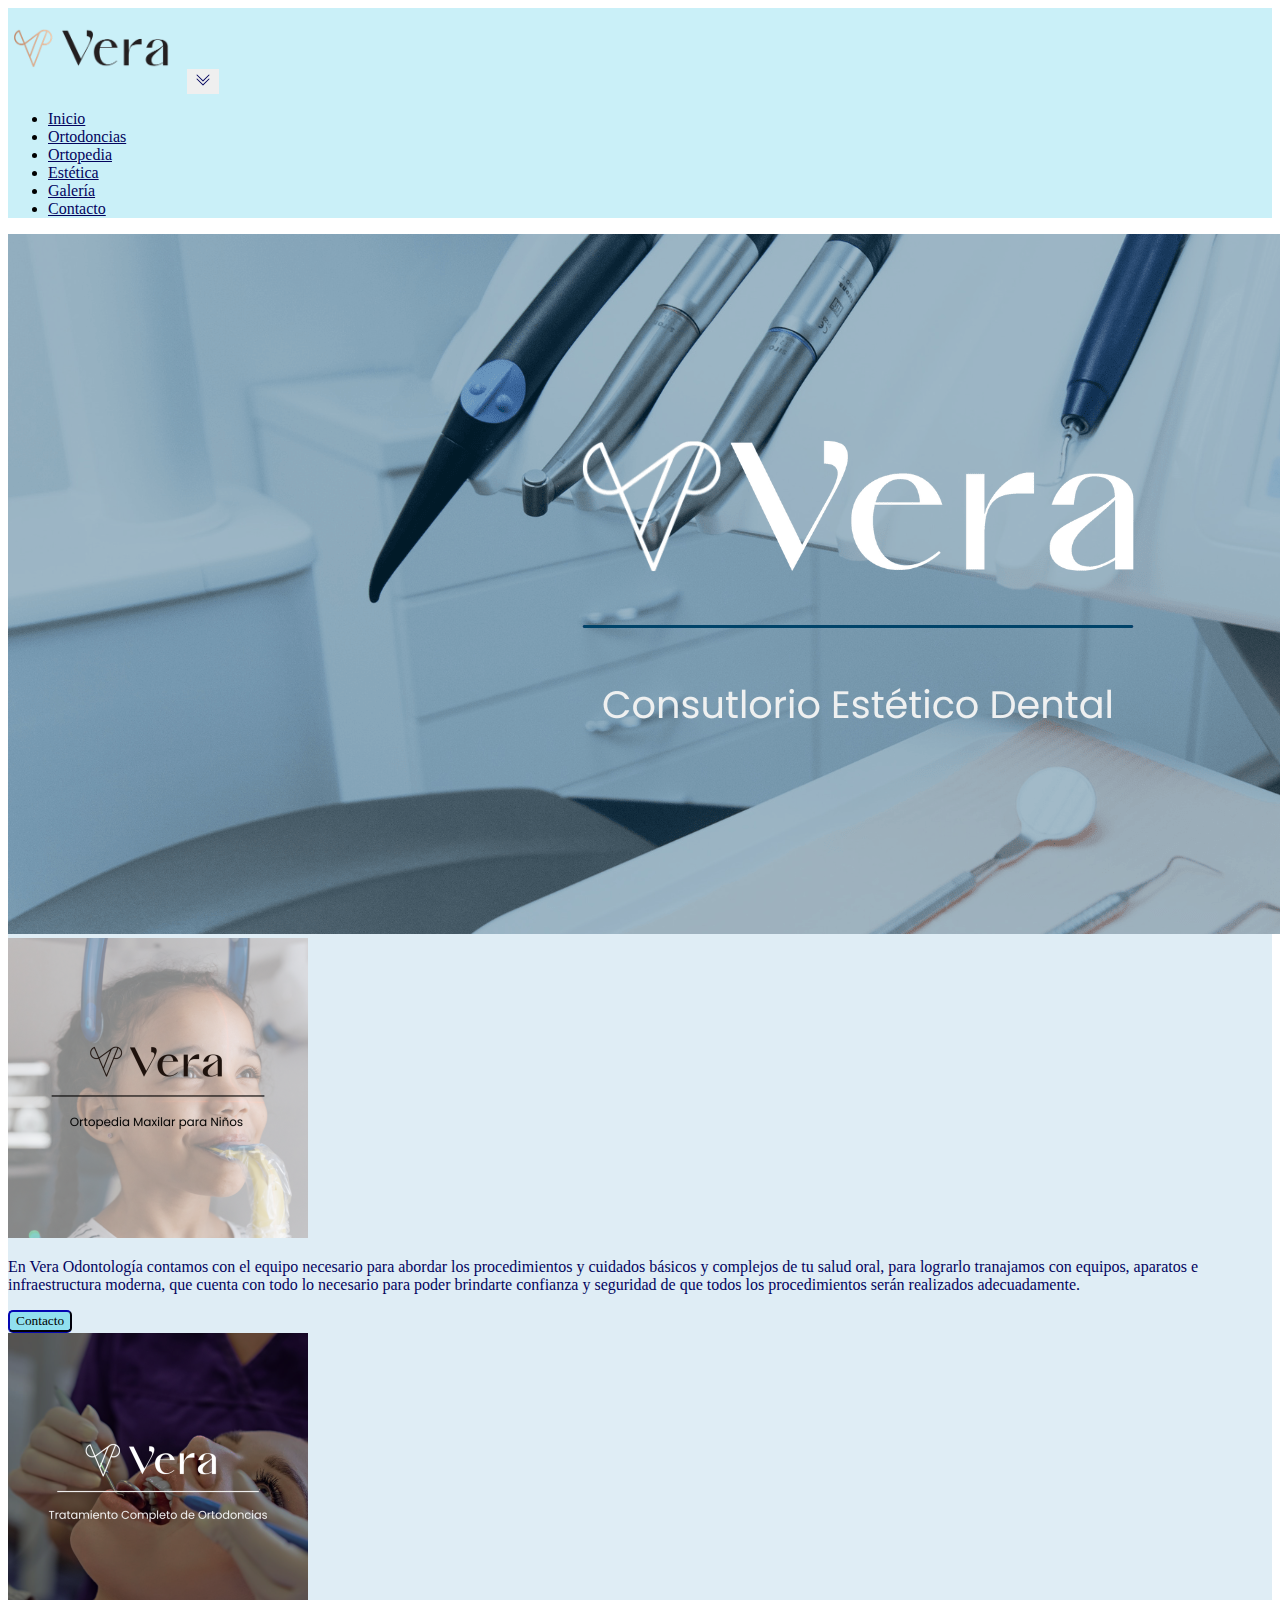
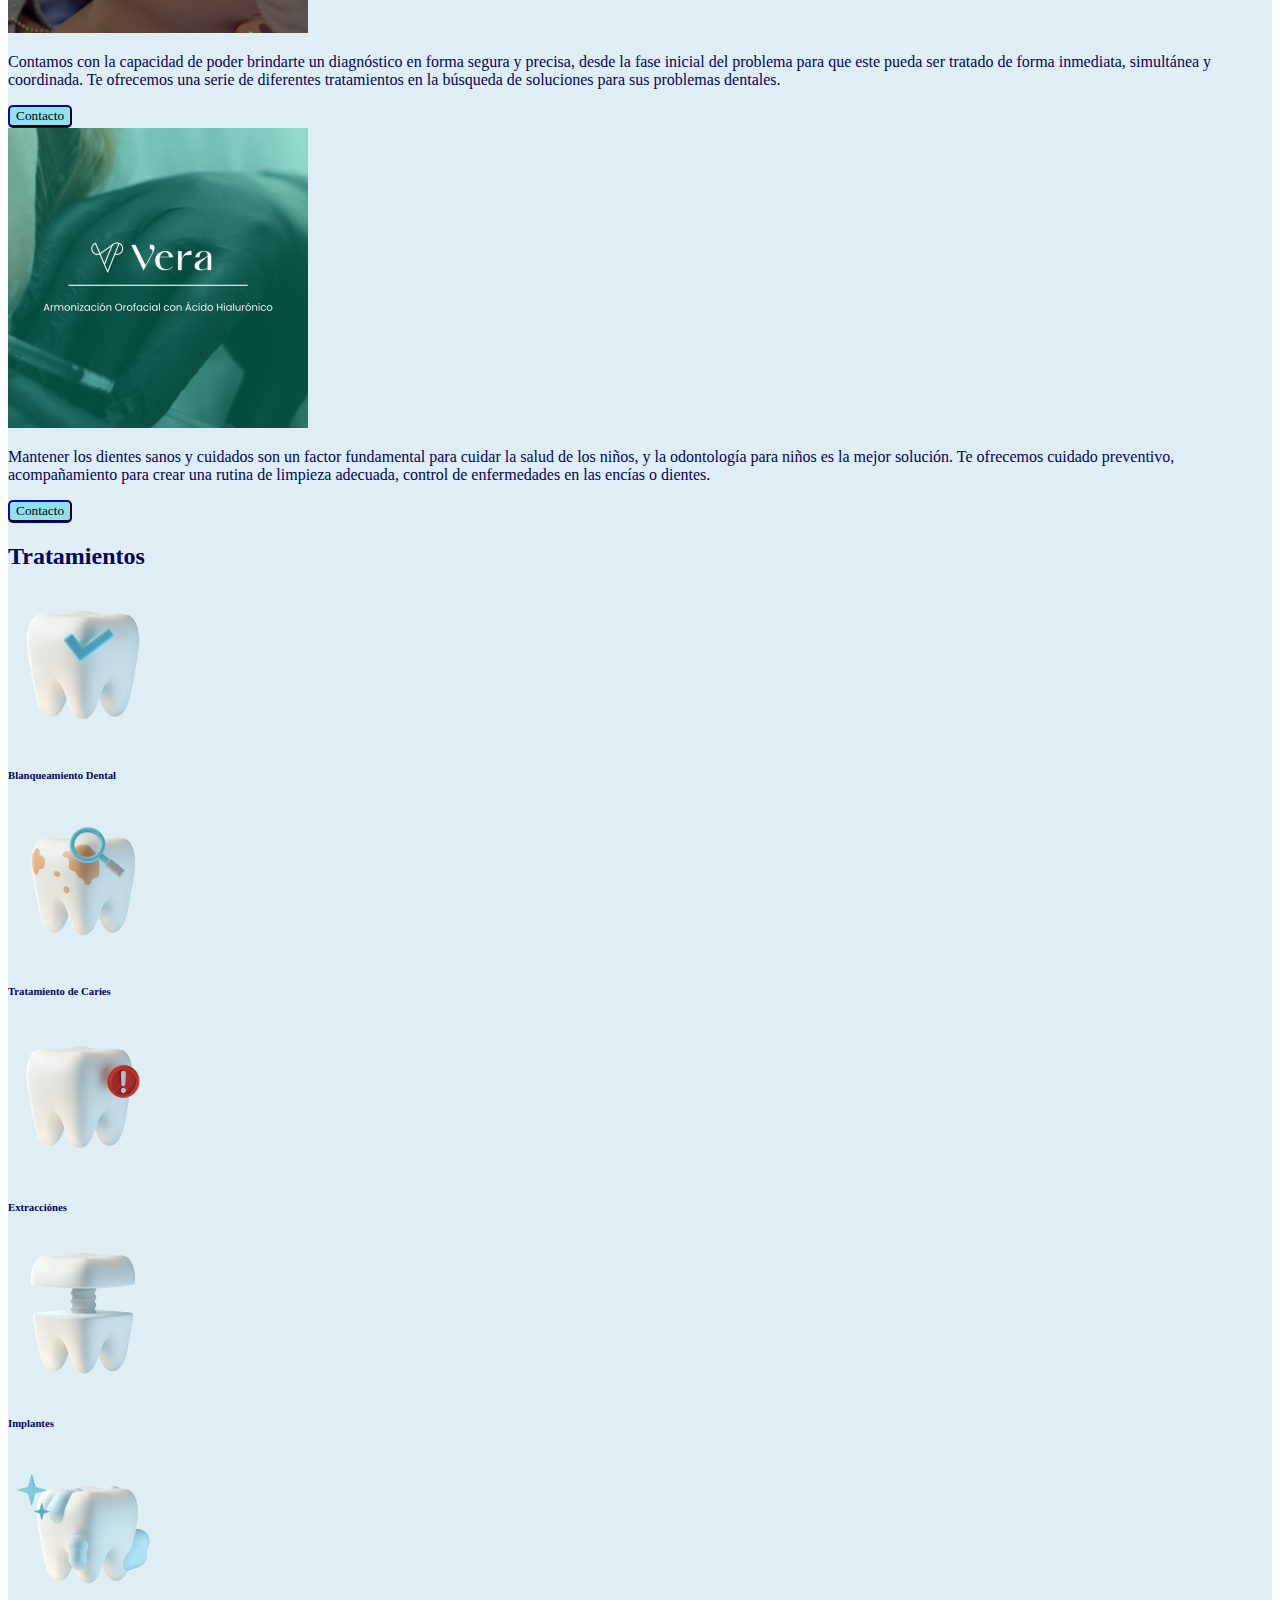
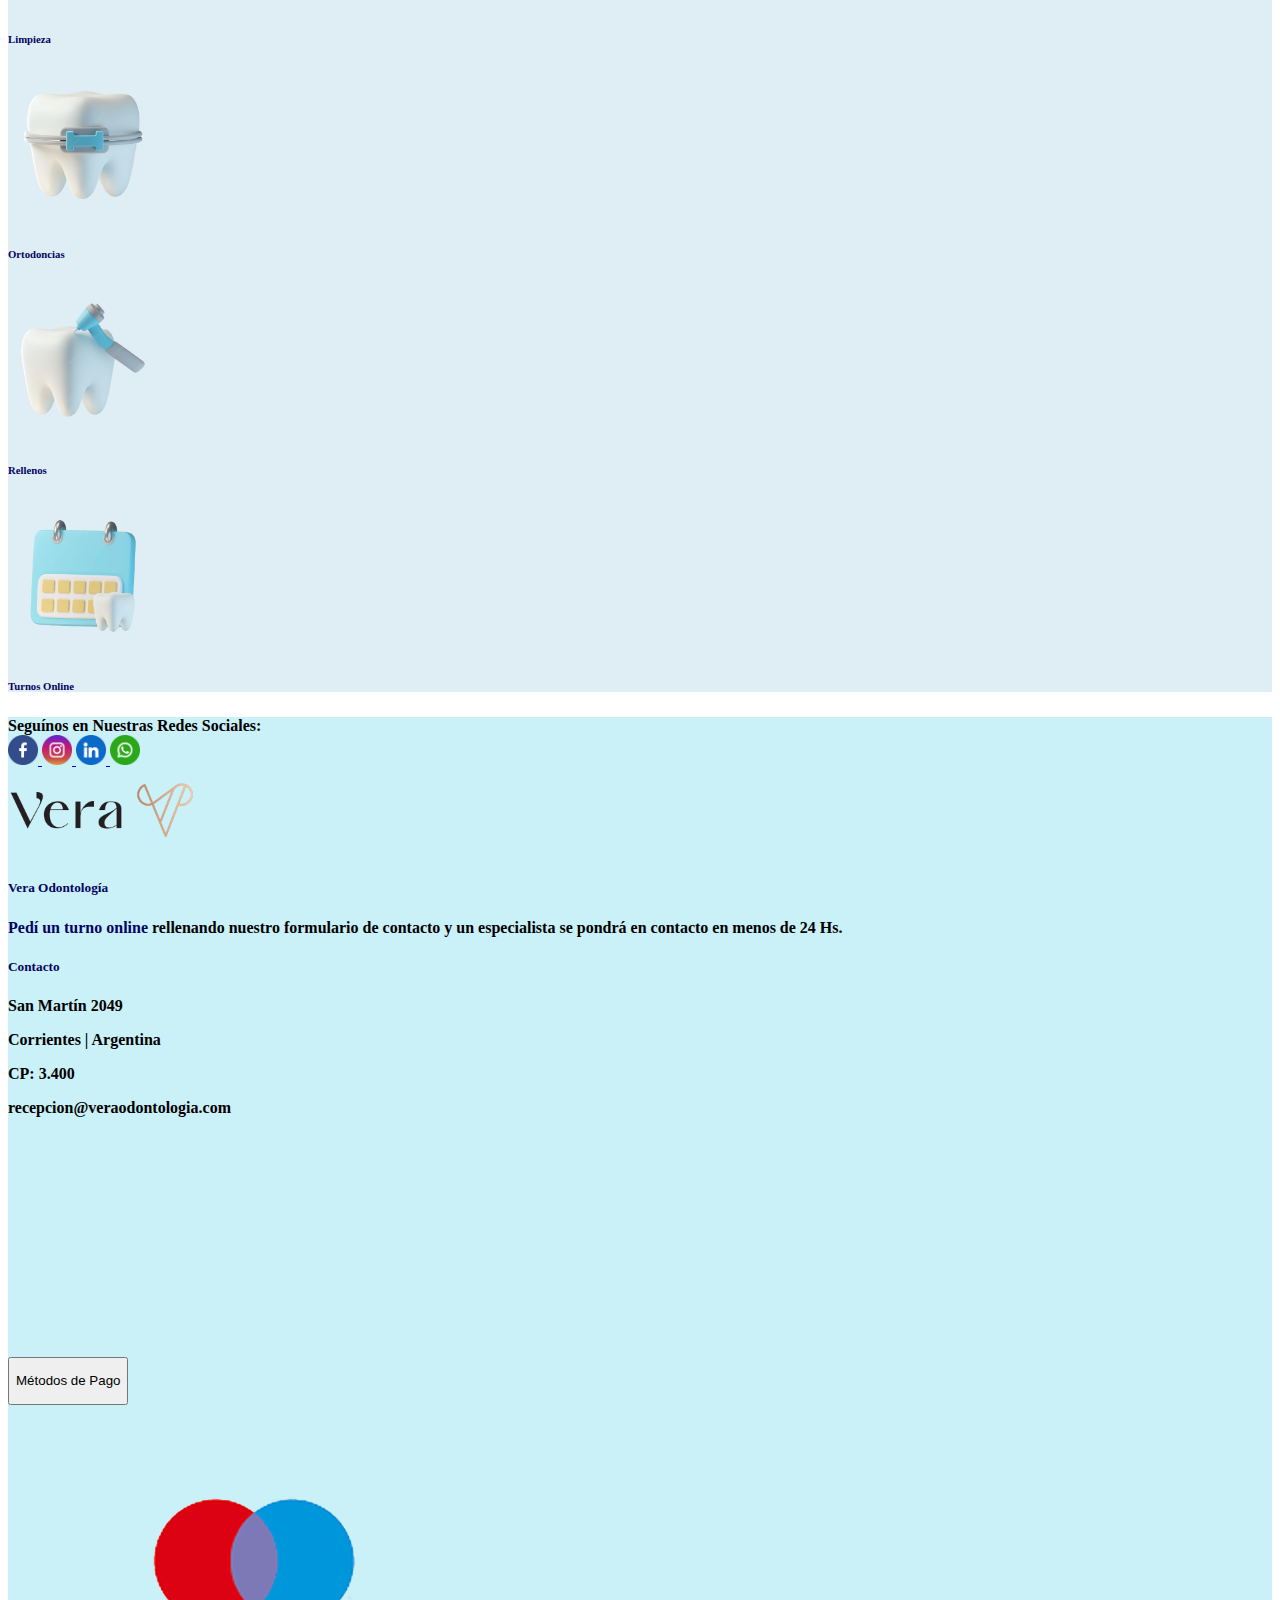
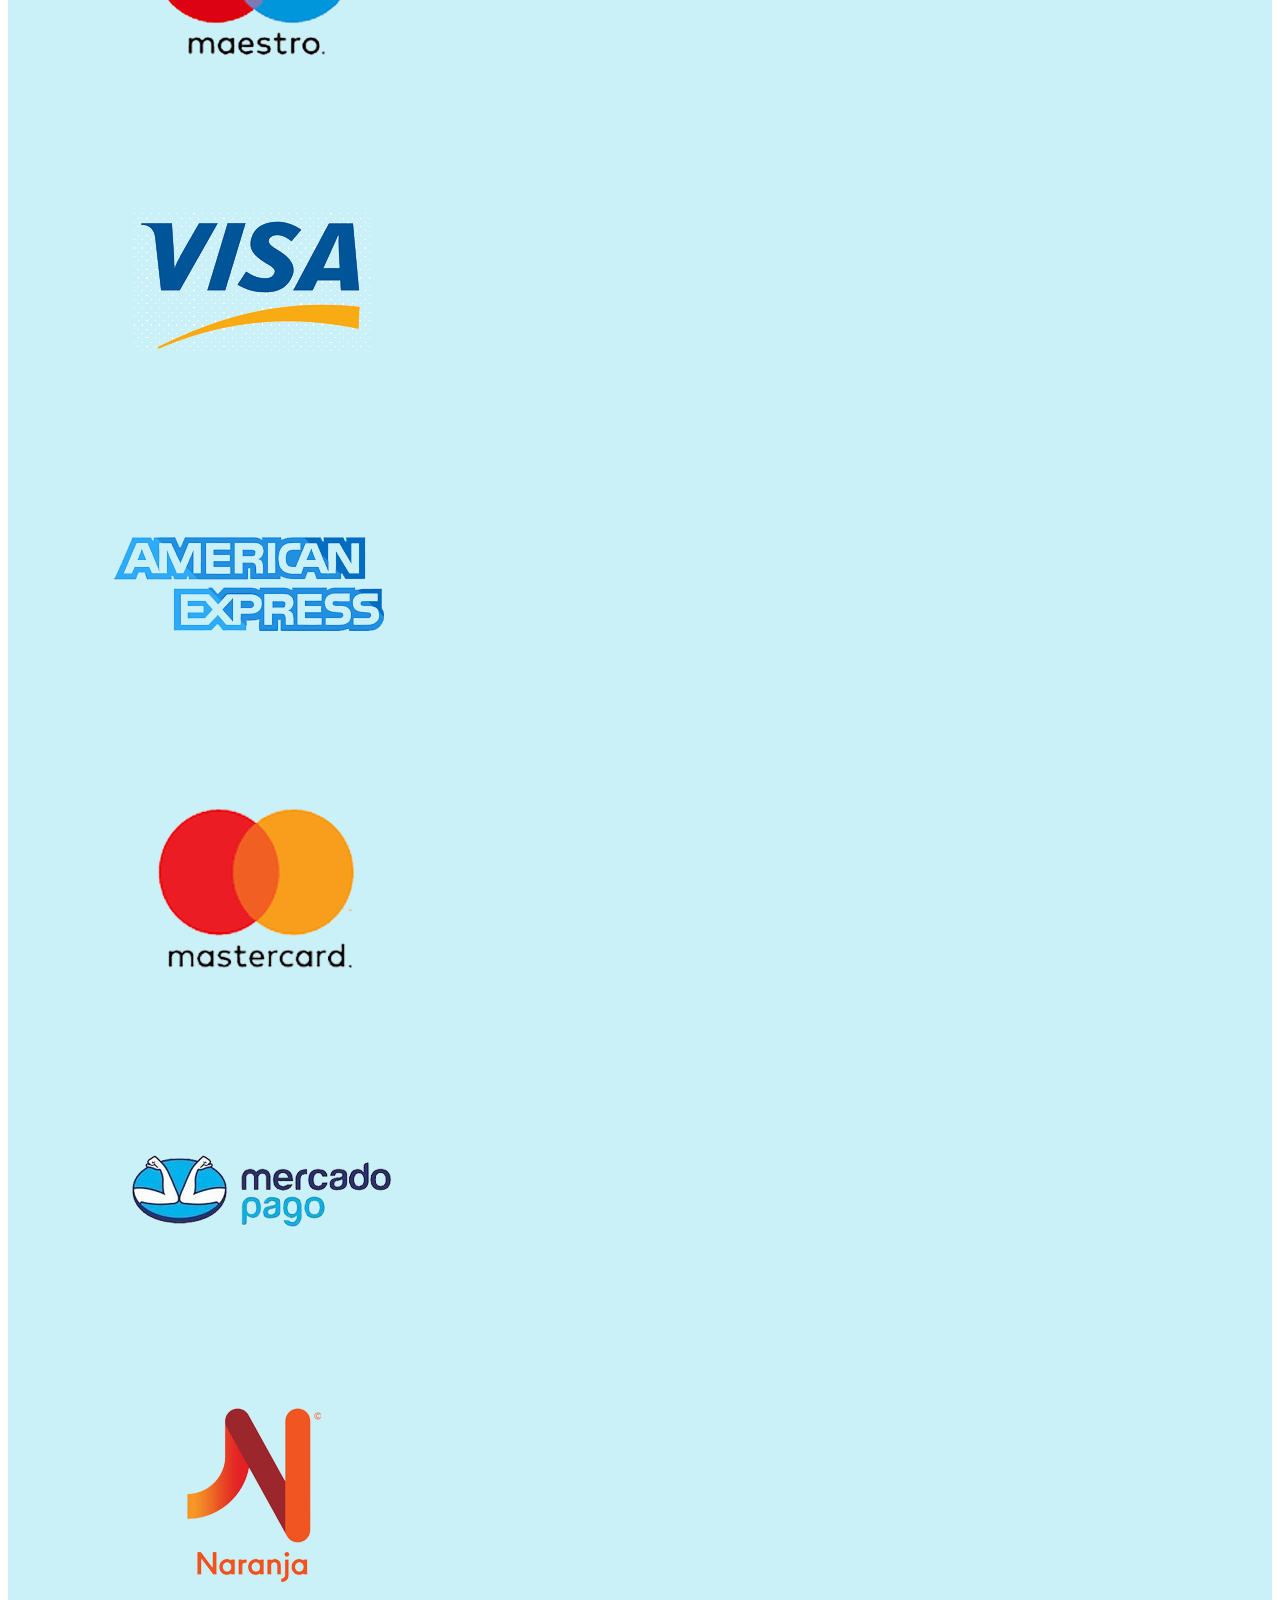
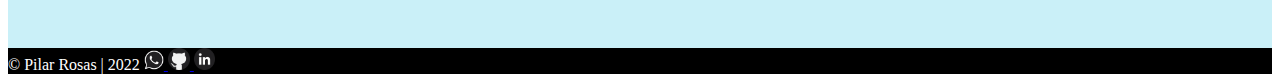
<file: index.html>
<!DOCTYPE html>
<html lang="en">
<head>
  <meta charset="UTF-8">
  <meta http-equiv="X-UA-Compatible" content="IE=edge">
  <meta name="viewport" content="width=device-width, initial-scale=1.0">
  <meta name="keywords" content="odontologia, ortodoncias, corrientes, estetica, botox, cuotas, infantil, ortopedia">
  <meta name="description" content="Sitio web de Odontología en Corrientes Capital para todas las edades, ortopedia enfocada a niños. Arreglos y restauraciones. Extracciónes, prótesis, limpieza y blanqueamiento. Planes de pagos, aceptamos todas las tarjetas de crédito y débito. ">
  <link rel="shortcut icon" href="./Imagenes/favicon.png">
  <!-- CSS only -->
  <link href="https://cdn.jsdelivr.net/npm/bootstrap@5.2.1/dist/css/bootstrap.min.css" rel="stylesheet" integrity="sha384-iYQeCzEYFbKjA/T2uDLTpkwGzCiq6soy8tYaI1GyVh/UjpbCx/TYkiZhlZB6+fzT" crossorigin="anonymous">
  <link rel="stylesheet" href="./Estilos/styles.css">
  <link rel="stylesheet" href="./albra-regular.otf">
  <title>Vera | Odontología</title>
</head>
<body class="container" id="#cuerpo">
  <nav class="navbar navbar-expand-md text-center border-1 border-bottom border-light">
    <div class="container">
      <img src="./Imagenes/LogoHeader.png" width="175px" height="80px"></a>
      <button class="navbar-toggler" type="button" data-bs-toggle="collapse" data-bs-target="#Menu" aria-controls="navbarSupportedContent" aria-expanded="false" aria-label="Toggle navigation">
        <svg xmlns="http://www.w3.org/2000/svg" width="16" height="16" fill="currentColor" class="bi bi-chevron-double-down" viewBox="0 0 16 16">
          <path fill-rule="evenodd" d="M1.646 6.646a.5.5 0 0 1 .708 0L8 12.293l5.646-5.647a.5.5 0 0 1 .708.708l-6 6a.5.5 0 0 1-.708 0l-6-6a.5.5 0 0 1 0-.708z"/>
          <path fill-rule="evenodd" d="M1.646 2.646a.5.5 0 0 1 .708 0L8 8.293l5.646-5.647a.5.5 0 0 1 .708.708l-6 6a.5.5 0 0 1-.708 0l-6-6a.5.5 0 0 1 0-.708z"/>
        </svg>
      </button>
      <div class="collapse navbar-collapse" id="Menu">
        <ul class="navbar-nav ms-auto">
            <li class="nav-item">
                <a class="nav-link" href="./index.html">Inicio</a>
              </li>
          <li class="nav-item">
            <a class="nav-link" href="./ortodoncias.html">Ortodoncias</a>
          </li>
          <li class="nav-item">
            <a class="nav-link" href="./ortopedia.html">Ortopedia</a>
          </li>
          <li class="nav-item">
            <a class="nav-link" href="./estetica.html">Estética</a>
          </li>
          <li class="nav-item">
            <a class="nav-link" href="./galeria.html">Galería</a>
          </li>
          <li class="nav-item">
            <a class="nav-link" href="./contacto.html">Contacto</a>
          </li>
        </ul>
      </div>
    </div>
  </nav> 
  <main>
    <div class="card">
      <img src="./Imagenes/SLIDERINDEX.png" class="card-img-top" alt="sliderVera">
      </div>
      <div class="card m-3">
        <div class="row g-0">
          <div class="col-md-12 text-center col-lg-4">
          <img src="./Imagenes/1.png" class="img-fluid rounded" alt="imgTextoUno">
          </div>
          <div class="col-md-8 text-center p-5">
            <div class="card-body">
              <p class="card-text">En Vera Odontología contamos con el equipo necesario para abordar los procedimientos y cuidados básicos y complejos de tu salud oral, para lograrlo tranajamos con equipos, aparatos e infraestructura moderna, que cuenta con todo lo necesario para poder brindarte confianza y seguridad de que todos los procedimientos serán realizados adecuadamente.</p>
            </div>
            <button type="button" class="btn btn-primary">Contacto</button>
          </div>
        </div>
      </div>
      <div class="card m-3">
        <div class="row g-0">
          <div class="col-md-12 text-center col-lg-4">
            <img src="./Imagenes/2.png" class="img-fluid rounded" alt="imgTextoDos">
          </div>
          <div class="col-md-8 text-center p-5">
            <div class="card-body">
              <p class="card-text">Contamos con la capacidad de poder brindarte un diagnóstico en forma segura y precisa, desde la fase inicial del problema para que este pueda ser tratado de forma inmediata, simultánea y coordinada. Te ofrecemos una serie de diferentes tratamientos en la búsqueda de soluciones para sus problemas dentales.</p>
            </div>
            <button type="button" class="btn btn-primary">Contacto</button>
          </div>
        </div>
      </div>
      <div class="card m-3">
        <div class="row g-0">
          <div class="col-md-12 text-center col-lg-4">
            <img src="./Imagenes/3.png" class="img-fluid rounded" alt="imgTextoDos">
          </div>
          <div class="col-md-8 text-center p-5">
            <div class="card-body">
              <p class="card-text">Mantener los dientes sanos y cuidados son un factor fundamental para cuidar la salud de los niños, y la odontología para niños es la mejor solución. Te ofrecemos cuidado preventivo, acompañamiento para crear una rutina de limpieza adecuada, control de enfermedades en las encías o dientes.</p>
            </div>
            <button type="button" class="btn btn-primary">Contacto</button>
          </div>
        </div>
      </div>
    
<section class="container border-1 border-top border-light">
  <h2 class="text-center p-5">Tratamientos</h2>
  <div class="container">
    <div class="row">
        <div class="col-6 col-md-3 col-lg-3">
            <div class="card border-0 bg-transparent">
          <img src="./Imagenes/BLANQUEAMIENTO.png" alt="Blanqueamiento Dental" class="card-img-top m-auto" style="width: 150px;">
          <div class="card-body">
            <h6 class="card-title text-center">Blanqueamiento Dental</h6>
          </div>
            </div>
        </div>
        <div class="col-6 col-md-3 col-lg-3">
            <div class="card border-0 bg-transparent">
          <img src="./Imagenes/CARIES.png" alt="Tratamiento de Caries" class="card-img-top m-auto" style="width: 150px;">
          <div class="card-body">
            <h6 class="card-title text-center">Tratamiento de Caries</h6>
          </div>
            </div>
        </div>
        <div class="col-6 col-md-3 col-lg-3">
            <div class="card border-0 bg-transparent">
          <img src="./Imagenes/EXTRACCIÓNES.png" alt="Extracciónes Dentales" class="card-img-top m-auto" style="width: 150px;">
          <div class="card-body">
            <h6 class="card-title text-center">Extracciónes</h6>
          </div>
            </div>
        </div>
        <div class="col-6 col-md-3 col-lg-3">
            <div class="card border-0 bg-transparent">
          <img src="./Imagenes/IMPLANTES.png" alt="Implantes" class="card-img-top m-auto" style="width: 150px;">
          <div class="card-body">
            <h6 class="card-title text-center">Implantes</h6>
          </div>
            </div>
        </div>
        </div>
</div>
<div class="container">
    <div class="row">
        <div class="col-6 col-md-3 col-lg-3">
            <div class="card border-0 bg-transparent">
          <img src="./Imagenes/LIMPIEZA.png" alt="Limpieza" class="card-img-top m-auto" style="width: 150px;">
          <div class="card-body">
            <h6 class="card-title text-center">Limpieza</h6>
          </div>
            </div>
        </div>
        <div class="col-6 col-md-3 col-lg-3">
            <div class="card border-0 bg-transparent">
          <img src="./Imagenes/ORTODONCIAS.png" alt="Ortodoncias" class="card-img-top m-auto" style="width: 150px;">
          <div class="card-body">
            <h6 class="card-title text-center">Ortodoncias</h6>
          </div>
            </div>
        </div>
        <div class="col-6 col-md-3 col-lg-3">
            <div class="card border-0 bg-transparent">
          <img src="./Imagenes/RELLENOS.png" alt="Rellenos" class="card-img-top m-auto" style="width: 150px;">
          <div class="card-body">
            <h6 class="card-title text-center">Rellenos</h6>
          </div>
            </div>
        </div>
        <div class="col-6 col-md-3 col-lg-3">
            <div class="card border-0 bg-transparent">
          <img src="./Imagenes/TURNOS.png" alt="turnos online" class="card-img-top m-auto" style="width: 150px;">
          <div class="card-body">
            <h6 class="card-title text-center">Turnos Online</h6>
          </div>
            </div>
        </div>
    </div>
</div>
</section>
</main>
<footer class="container text-center text-lg-start">
  <section class="d-flex justify-content-center justify-content-lg-between p-4 border-bottom border-dark">
    <div class="me-5 d-none d-lg-block">
      <span class="redesSociales">Seguínos en Nuestras Redes Sociales:</span>
    </div>
    <div>
      <a href="https://www.facebook.com/profile.php?id=100086163047626" class="me-4 text-reset">
        <img src="./Imagenes/facebook.png" width="30px" height="30px">
        <i class="fab fa-facebook"></i>
      </a>
      <a href="https://instagram.com/vera.esteticadental?igshid=YmMyMTA2M2Y=" class="me-4 text-reset">
          <img src="./Imagenes/instagram.png" width="30px" height="30px">
        <i class="fab fa-instagram"></i>
      </a>
      <a href="#" class="me-4 text-reset">
          <img src="./Imagenes/linkedin.png" width="30px" height="30px">
        <i class="fab fa-linkedin"></i>
      </a>
      <a href="https://wa.link/lp9svy" class="me-4 text-reset">
          <img src=".//Imagenes/whatsapp.png" width="30px" height="30px">
        <i class="fab fa-whatsapp"></i>
      </a>
    </div>
  </section>
  <section class="container border-bottom border-dark">
        <div class="text-center col-md-2 col-lg-2 col-xl-2 mx-auto p-1">
          <img class="fotoFooter" src="./Imagenes/logofooter.png" width="200px" height="85px">
        </div>
      </section>
      <section class="container">
          <div class="row">
            <div class="mt-4 col-12 col-md-12 text-center col-lg-4">
              <div>
                <h5>Vera Odontología</h5>
                <p class="mb-30 footer-desc"><a class="link-footer" href="./contacto.html">Pedí un turno online</a> rellenando nuestro formulario de contacto y un especialista se pondrá en contacto en menos de 24 Hs.</p>
              </div>
            </div>
            <div class="mt-4 col-12 col-md-12 text-center col-lg-4">
              <div class="text-center">
                <h5>Contacto</h5>
                <p class="infoC">San Martín 2049</p>
                <p class="infoC">Corrientes | Argentina</p>
                <p class="infoC">CP: 3.400</p>
                <p class="infoC">recepcion@veraodontologia.com</p>
              </div>
            </div>
            <div class="mt-4 col-12 col-md-12 text-center col-lg-4">
              <div>
                <iframe src="https://www.google.com/maps/embed?pb=!1m18!1m12!1m3!1d3539.9478394560156!2d-58.8250157!3d-27.470883199999996!2m3!1f0!2f0!3f0!3m2!1i1024!2i768!4f13.1!3m3!1m2!1s0x94456b6099649c0f%3A0xd46100d4580bc5da!2sSan%20Mart%C3%ADn%202049%2C%20W3400AQR%20Corrientes!5e0!3m2!1ses!2sar!4v1664374358939!5m2!1ses!2sar" width="325px" height="200px" style="border:0;" allowfullscreen="" loading="lazy" referrerpolicy="no-referrer-when-downgrade"></iframe>
              </div>
            </div>
          </div>
  </section>
<div class="accordion accordion-flush container-fluid" id="accordionFlushExample">
 <div class="accordion-item container-fluid bg-transparent">
   <h2 class="accordion-header" id="flush-headingOne">
     <button class="accordion-button collapsed bg-transparent" type="button" data-bs-toggle="collapse" data-bs-target="#flush-collapseOne" aria-expanded="false" aria-controls="flush-collapseOne">
       <p class="col-lg-12 col-md-12 mb-12 text-center text-black">Métodos de Pago</p>
     </button>
   </h2>
   <div id="flush-collapseOne" class="accordion-collapse collapse" aria-labelledby="flush-headingOne" data-bs-parent="#accordionFlushExample">
     <div class="container">
       <div class="container p-4">
         <section class="Pagos">
           <div class="row">
             <div class="col-lg-2 col-md-2 mb-4 mb-md-0">
               <div class="bg-image hover-overlay ripple shadow-1-strong rounded">
                 <img src="./Imagenes/MAESTRO.png" class="w-100"/>
                 </a>
               </div>
             </div>
             <div class="col-lg-2 col-md-2 mb-4 mb-md-0">
               <div class="bg-image hover-overlay ripple shadow-1-strong rounded">
                 <img src="./Imagenes/VISA.png" class="w-100"/>
                 </div>
             </div>
             <div class="col-lg-2 col-md-2 mb-4 mb-md-0">
               <div class="bg-image hover-overlay ripple shadow-1-strong rounded">
                 <img src="./Imagenes/AMEX.png" class="w-100"/>
                 </div>
             </div>
             <div class="col-lg-2 col-md-2 mb-4 mb-md-0">
              <div class="bg-image hover-overlay ripple shadow-1-strong rounded">
                <img src="./Imagenes/MASTER.png" class="w-100"/>
                </div>
            </div>
            <div class="col-lg-2 col-md-2 mb-4 mb-md-0">
              <div class="bg-image hover-overlay ripple shadow-1-strong rounded">
                <img src="./Imagenes/MERCADO.png" class="w-100"/>
                </div>
            </div>
            <div class="col-lg-2 col-md-2 mb-4 mb-md-0">
              <div class="bg-image hover-overlay ripple shadow-1-strong rounded">
                <img src="./Imagenes/NARANJA.png" class="w-100"/>
                </div>
            </div>
               </div>
             </div>
           </div>
        </footer>
        <div class="container text-center p-4">
          © Pilar Rosas | 2022
          <a href="https://wa.link/5h4bt1" class="btn btn-floating mb-2" role="button">
            <img src="./Imagenes/WAP.png" width="20px" height="20px">
            <i class="fab fa-whatsapp"></i>
          </a>
          <a href="https://github.com/pilarrosas" class="btn btn-floating mb-2" role="button">
            <img src="./Imagenes/GIT.png" width="22px" height="22px">
            <i class="fab fa-github"></i>
          </a>
          <a href="https://www.linkedin.com/in/pilarmktypublicidad/" class="btn btn-floating mb-2" role="button">
            <img src="./Imagenes/LINK.png" width="21px" height="22px">
            <i class="fab fa-linkedin"></i>
          </a>
        </div>

<!-- JavaScript Bundle with Popper -->
<script src="https://cdn.jsdelivr.net/npm/bootstrap@5.2.1/dist/js/bootstrap.bundle.min.js" integrity="sha384-u1OknCvxWvY5kfmNBILK2hRnQC3Pr17a+RTT6rIHI7NnikvbZlHgTPOOmMi466C8" crossorigin="anonymous"></script>
</body>
</html>
</file>
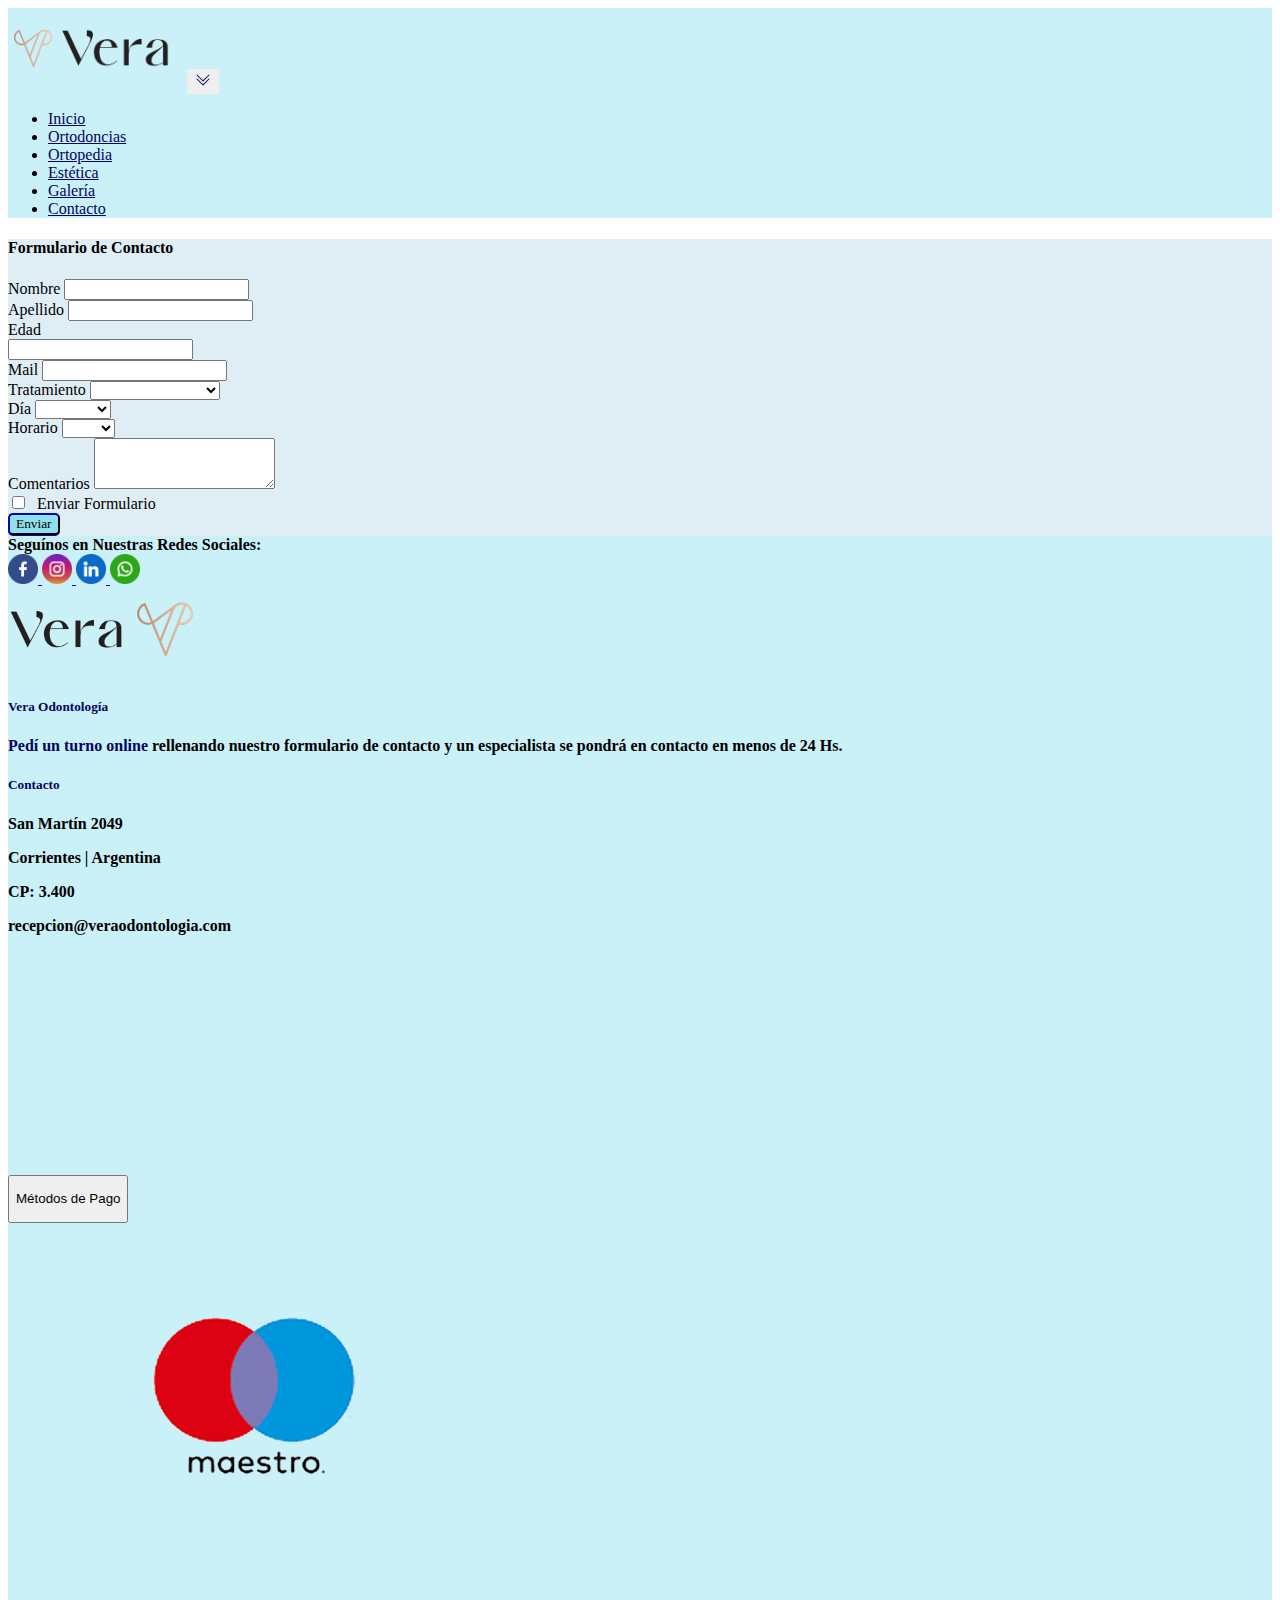
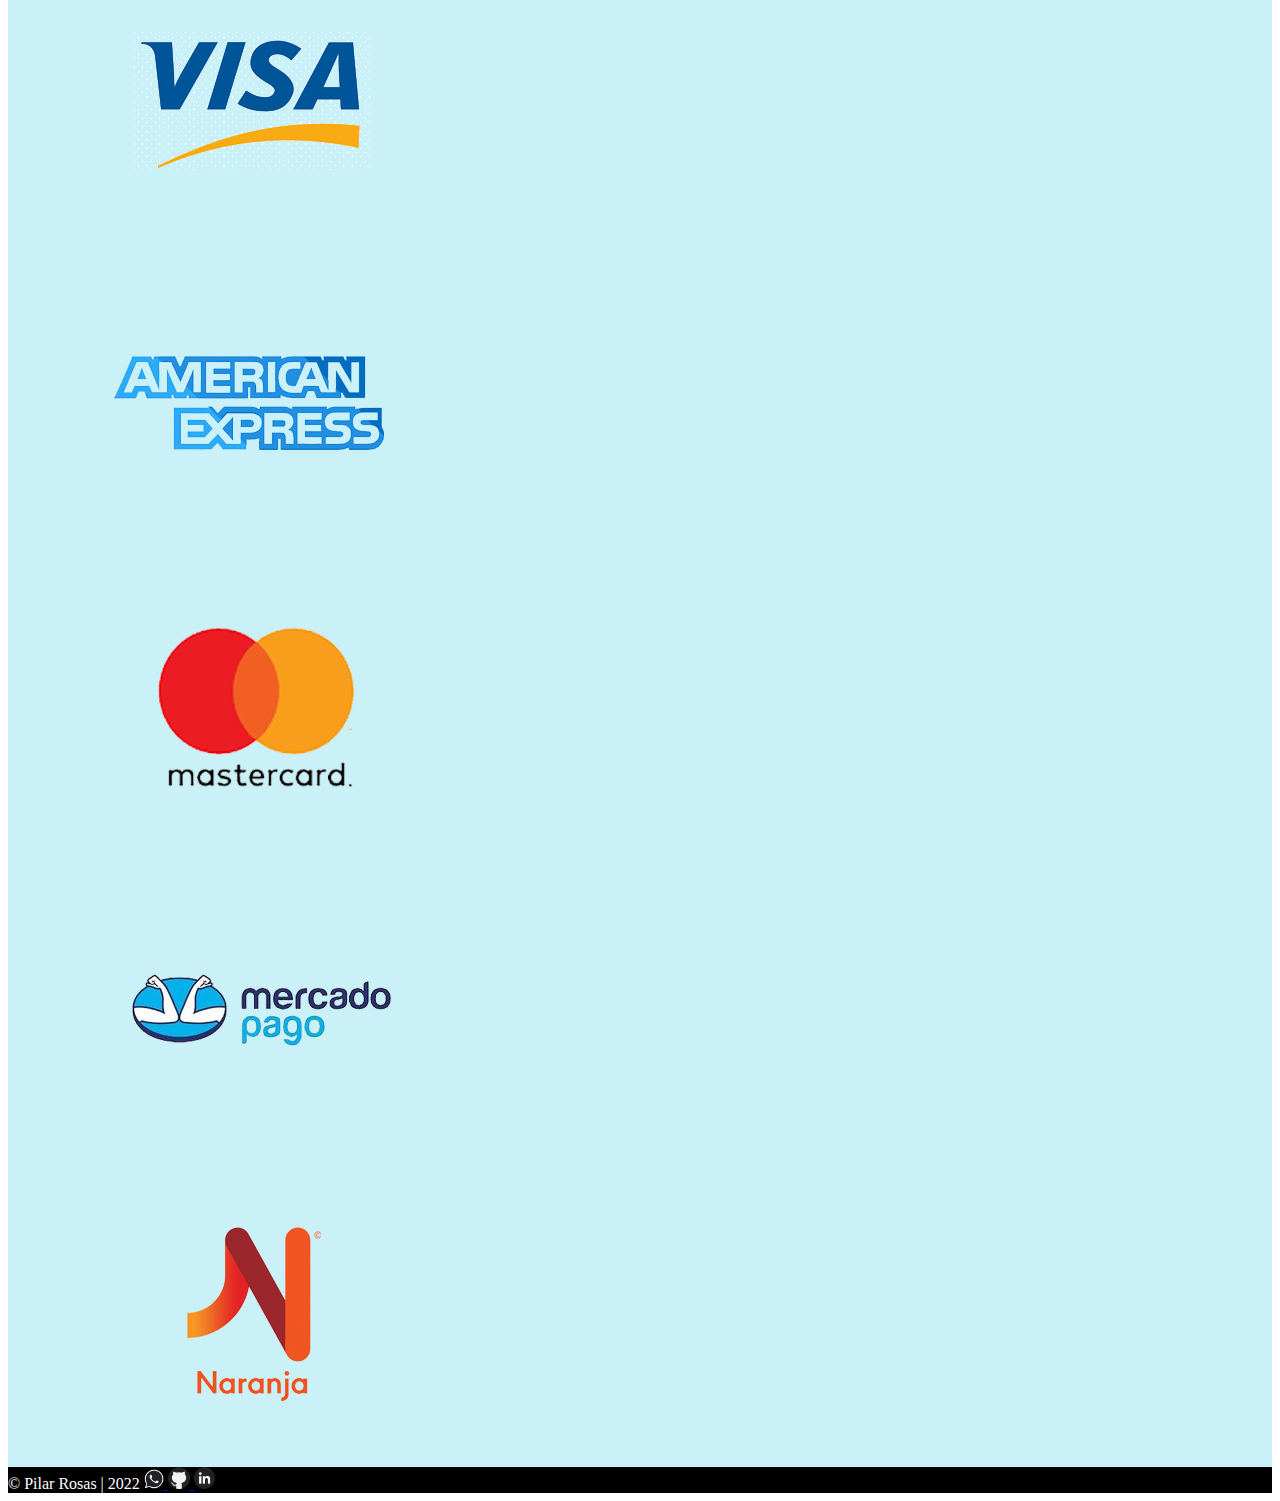
<file: contacto.html>
<!DOCTYPE html>
<html lang="en">
<head>
    <meta charset="UTF-8">
    <meta http-equiv="X-UA-Compatible" content="IE=edge">
    <meta name="viewport" content="width=device-width, initial-scale=1.0">
    <meta name="keywords" content="odontologia, ortodoncias, corrientes, estetica, botox, cuotas, infantil, ortopedia">
    <meta name="description" content="Sitio web de Odontología en Corrientes Capital para todas las edades, agendá tu turno online en simples pasos y te contactamos en menos de 24hs.">
    <link rel="shortcut icon" href="./Imagenes/favicon.png">
    <!-- CSS only -->
    <link href="https://cdn.jsdelivr.net/npm/bootstrap@5.2.1/dist/css/bootstrap.min.css" rel="stylesheet" integrity="sha384-iYQeCzEYFbKjA/T2uDLTpkwGzCiq6soy8tYaI1GyVh/UjpbCx/TYkiZhlZB6+fzT" crossorigin="anonymous">
    <link rel="stylesheet" href="./Estilos/styles.css">
    <link rel="stylesheet" href="./albra-regular.otf">
    <title>Contacto | Vera</title>
</head>
<body class="container" id="#cuerpo">
  <nav class="navbar navbar-expand-md text-center border-1 border-bottom border-light">
    <div class="container">
      <a href="./index.html"><img src="./Imagenes/LogoHeader.png" width="175px" height="80px"></a>
      <button class="navbar-toggler" type="button" data-bs-toggle="collapse" data-bs-target="#Menu" aria-controls="navbarSupportedContent" aria-expanded="false" aria-label="Toggle navigation">
        <svg xmlns="http://www.w3.org/2000/svg" width="16" height="16" fill="currentColor" class="bi bi-chevron-double-down" viewBox="0 0 16 16">
          <path fill-rule="evenodd" d="M1.646 6.646a.5.5 0 0 1 .708 0L8 12.293l5.646-5.647a.5.5 0 0 1 .708.708l-6 6a.5.5 0 0 1-.708 0l-6-6a.5.5 0 0 1 0-.708z"/>
          <path fill-rule="evenodd" d="M1.646 2.646a.5.5 0 0 1 .708 0L8 8.293l5.646-5.647a.5.5 0 0 1 .708.708l-6 6a.5.5 0 0 1-.708 0l-6-6a.5.5 0 0 1 0-.708z"/>
        </svg>
      </button>
      <div class="collapse navbar-collapse" id="Menu">
        <ul class="navbar-nav ms-auto">
            <li class="nav-item">
                <a class="nav-link" href="./index.html">Inicio</a>
              </li>
          <li class="nav-item">
            <a class="nav-link" href="./ortodoncias.html">Ortodoncias</a>
          </li>
          <li class="nav-item">
            <a class="nav-link" href="./ortopedia.html">Ortopedia</a>
          </li>
          <li class="nav-item">
            <a class="nav-link" href="./estetica.html">Estética</a>
          </li>
          <li class="nav-item">
            <a class="nav-link" href="./galeria.html">Galería</a>
          </li>
          <li class="nav-item">
            <a class="nav-link" href="./contacto.html">Contacto</a>
          </li>
        </ul>
      </div>
    </div>
  </nav>
  <main class="container">
    <h4 class="text-center p-5">Formulario de Contacto</h4>
        <form class="row g-3 nav justify-content-center p-3">
            <div class="col-md-6">
              <label for="validationDefault01" class="form-label">Nombre</label>
              <input type="text" class="form-control border-1 border-dark" id="validationDefault01">
            </div>
            <div class="col-md-6">
              <label for="validationDefault02" class="form-label">Apellido</label>
              <input type="text" class="form-control border-1 border-dark" id="validationDefault02" >
            </div>
            <div class="col-md-6">
              <label for="validationDefaultUsername" class="form-label">Edad</label>
              <div class="input-group">
                <input type="text" class="form-control border-1 border-dark" id="validationDefaultUsername"  aria-describedby="inputGroupPrepend2" required>
              </div>
            </div>
            <div class="col-md-6">
                <label for="validationDefault01" class="form-label">Mail</label>
                <input type="text" class="form-control border-1 border-dark" id="validationDefault01">
              </div>
            <div class="col-md-4">
                <label for="validationDefault04" class="form-label">Tratamiento</label>
                <select class="form-select border-1 border-dark" id="validationDefault04" required>
                  <option selected disabled value=""></option>
                  <option>Ortodoncias</option>
                  <option>Ortopedia</option>
                  <option>Estética</option>
                  <option>Tratamiento Infantil</option>
                </select>
              </div>
            <div class="col-md-4">
              <label for="validationDefault04" class="form-label">Día</label>
              <select class="form-select border-1 border-dark" id="validationDefault04" required>
                <option selected disabled value=""></option>
                <option>Lunes</option>
                <option>Martes</option>
                <option>Miércoles</option>
                <option>Jueves</option>
                <option>Viernes</option>
              </select>
            </div>
            <div class="col-md-4">
                <label for="validationDefault04" class="form-label">Horario</label>
                <select class="form-select border-1 border-dark" id="validationDefault04" required>
                  <option selected disabled value=""></option>
                  <option><option>08:00</option>
                  <option>08:30</option>
                  <option>09:00</option>
                  <option>09:30</option>
                  <option>10:00</option>
                  <option>10:30</option>
                  <option>11:00</option>
                  <option>11:30</option>
                  <option>17:00</option>
                  <option>17:30</option>
                  <option>18:00</option>
                  <option>18:30</option>
                  <option>19:00</option>
                  <option>19:30</option>
                  <option>20:00</option>
                </select>
              </div>
              <div class="mb-3">
                <label for="exampleFormControlTextarea1" class="form-label">Comentarios</label>
                <textarea class="form-control border-1 border-dark" id="exampleFormControlTextarea1" rows="3"></textarea>
                </div>
                <div class="form-check nav justify-content-center">
                  <input class="form-check-input" type="checkbox" value="form-check" id="#terminos">
                  <label class="form-check-label" for="#terminos">Enviar Formulario</label>
                </div>
            <div class="col-12 nav justify-content-center">
              <button class="botonForm" type="submit">Enviar</button>
            </div>
          </form>
        </main>
        <footer class="container text-center text-lg-start">
          <section class="d-flex justify-content-center justify-content-lg-between p-4 border-bottom border-dark">
            <div class="me-5 d-none d-lg-block">
              <span class="redesSociales">Seguínos en Nuestras Redes Sociales:</span>
            </div>
            <div>
              <a href="https://www.facebook.com/profile.php?id=100086163047626" class="me-4 text-reset">
                <img src="./Imagenes/facebook.png" width="30px" height="30px">
                <i class="fab fa-facebook"></i>
              </a>
              <a href="https://instagram.com/vera.esteticadental?igshid=YmMyMTA2M2Y=" class="me-4 text-reset">
                  <img src="./Imagenes/instagram.png" width="30px" height="30px">
                <i class="fab fa-instagram"></i>
              </a>
              <a href="#" class="me-4 text-reset">
                  <img src="./Imagenes/linkedin.png" width="30px" height="30px">
                <i class="fab fa-linkedin"></i>
              </a>
              <a href="https://wa.link/lp9svy" class="me-4 text-reset">
                  <img src=".//Imagenes/whatsapp.png" width="30px" height="30px">
                <i class="fab fa-whatsapp"></i>
              </a>
            </div>
          </section>
          <section class="container border-bottom border-dark">
                <div class="text-center col-md-2 col-lg-2 col-xl-2 mx-auto p-1">
                  <img class="fotoFooter" src="./Imagenes/logofooter.png" width="200px" height="85px">
                </div>
              </section>
              <section class="container">
                  <div class="row">
                    <div class="mt-4 col-12 col-md-12 text-center col-lg-4">
                      <div>
                        <h5>Vera Odontología</h5>
                        <p class="mb-30 footer-desc"><a class="link-footer" href="./contacto.html">Pedí un turno online</a> rellenando nuestro formulario de contacto y un especialista se pondrá en contacto en menos de 24 Hs.</p>
                      </div>
                    </div>
                    <div class="mt-4 col-12 col-md-12 text-center col-lg-4">
                      <div class="text-center">
                        <h5>Contacto</h5>
                        <p class="infoC">San Martín 2049</p>
                        <p class="infoC">Corrientes | Argentina</p>
                        <p class="infoC">CP: 3.400</p>
                        <p class="infoC">recepcion@veraodontologia.com</p>
                      </div>
                    </div>
                    <div class="mt-4 col-12 col-md-12 text-center col-lg-4">
                      <div>
                        <iframe src="https://www.google.com/maps/embed?pb=!1m18!1m12!1m3!1d3539.9478394560156!2d-58.8250157!3d-27.470883199999996!2m3!1f0!2f0!3f0!3m2!1i1024!2i768!4f13.1!3m3!1m2!1s0x94456b6099649c0f%3A0xd46100d4580bc5da!2sSan%20Mart%C3%ADn%202049%2C%20W3400AQR%20Corrientes!5e0!3m2!1ses!2sar!4v1664374358939!5m2!1ses!2sar" width="325px" height="200px" style="border:0;" allowfullscreen="" loading="lazy" referrerpolicy="no-referrer-when-downgrade"></iframe>
                      </div>
                    </div>
                  </div>
          </section>
        <div class="accordion accordion-flush container-fluid" id="accordionFlushExample">
         <div class="accordion-item container-fluid bg-transparent">
           <h2 class="accordion-header" id="flush-headingOne">
             <button class="accordion-button collapsed bg-transparent" type="button" data-bs-toggle="collapse" data-bs-target="#flush-collapseOne" aria-expanded="false" aria-controls="flush-collapseOne">
               <p class="col-lg-12 col-md-12 mb-12 text-center text-black">Métodos de Pago</p>
             </button>
           </h2>
           <div id="flush-collapseOne" class="accordion-collapse collapse" aria-labelledby="flush-headingOne" data-bs-parent="#accordionFlushExample">
             <div class="container">
               <div class="container p-4">
                 <section class="Pagos">
                   <div class="row">
                     <div class="col-lg-2 col-md-2 mb-4 mb-md-0">
                       <div class="bg-image hover-overlay ripple shadow-1-strong rounded">
                         <img src="./Imagenes/MAESTRO.png" class="w-100"/>
                         </a>
                       </div>
                     </div>
                     <div class="col-lg-2 col-md-2 mb-4 mb-md-0">
                       <div class="bg-image hover-overlay ripple shadow-1-strong rounded">
                         <img src="./Imagenes/VISA.png" class="w-100"/>
                         </div>
                     </div>
                     <div class="col-lg-2 col-md-2 mb-4 mb-md-0">
                       <div class="bg-image hover-overlay ripple shadow-1-strong rounded">
                         <img src="./Imagenes/AMEX.png" class="w-100"/>
                         </div>
                     </div>
                     <div class="col-lg-2 col-md-2 mb-4 mb-md-0">
                      <div class="bg-image hover-overlay ripple shadow-1-strong rounded">
                        <img src="./Imagenes/MASTER.png" class="w-100"/>
                        </div>
                    </div>
                    <div class="col-lg-2 col-md-2 mb-4 mb-md-0">
                      <div class="bg-image hover-overlay ripple shadow-1-strong rounded">
                        <img src="./Imagenes/MERCADO.png" class="w-100"/>
                        </div>
                    </div>
                    <div class="col-lg-2 col-md-2 mb-4 mb-md-0">
                      <div class="bg-image hover-overlay ripple shadow-1-strong rounded">
                        <img src="./Imagenes/NARANJA.png" class="w-100"/>
                        </div>
                    </div>
                       </div>
                     </div>
                   </div>
                </footer>
                <div class="container text-center p-4">
                  © Pilar Rosas | 2022
                  <a href="https://wa.link/5h4bt1" class="btn btn-floating mb-2" role="button">
                    <img src="./Imagenes/WAP.png" width="20px" height="20px">
                    <i class="fab fa-whatsapp"></i>
                  </a>
                  <a href="https://github.com/pilarrosas" class="btn btn-floating mb-2" role="button">
                    <img src="./Imagenes/GIT.png" width="22px" height="22px">
                    <i class="fab fa-github"></i>
                  </a>
                  <a href="https://www.linkedin.com/in/pilarmktypublicidad/" class="btn btn-floating mb-2" role="button">
                    <img src="./Imagenes/LINK.png" width="21px" height="22px">
                    <i class="fab fa-linkedin"></i>
                  </a>
                </div>
        
<!-- JavaScript Bundle with Popper -->
<script src="https://cdn.jsdelivr.net/npm/bootstrap@5.2.1/dist/js/bootstrap.bundle.min.js" integrity="sha384-u1OknCvxWvY5kfmNBILK2hRnQC3Pr17a+RTT6rIHI7NnikvbZlHgTPOOmMi466C8" crossorigin="anonymous"></script>
</body>
</html>
</file>
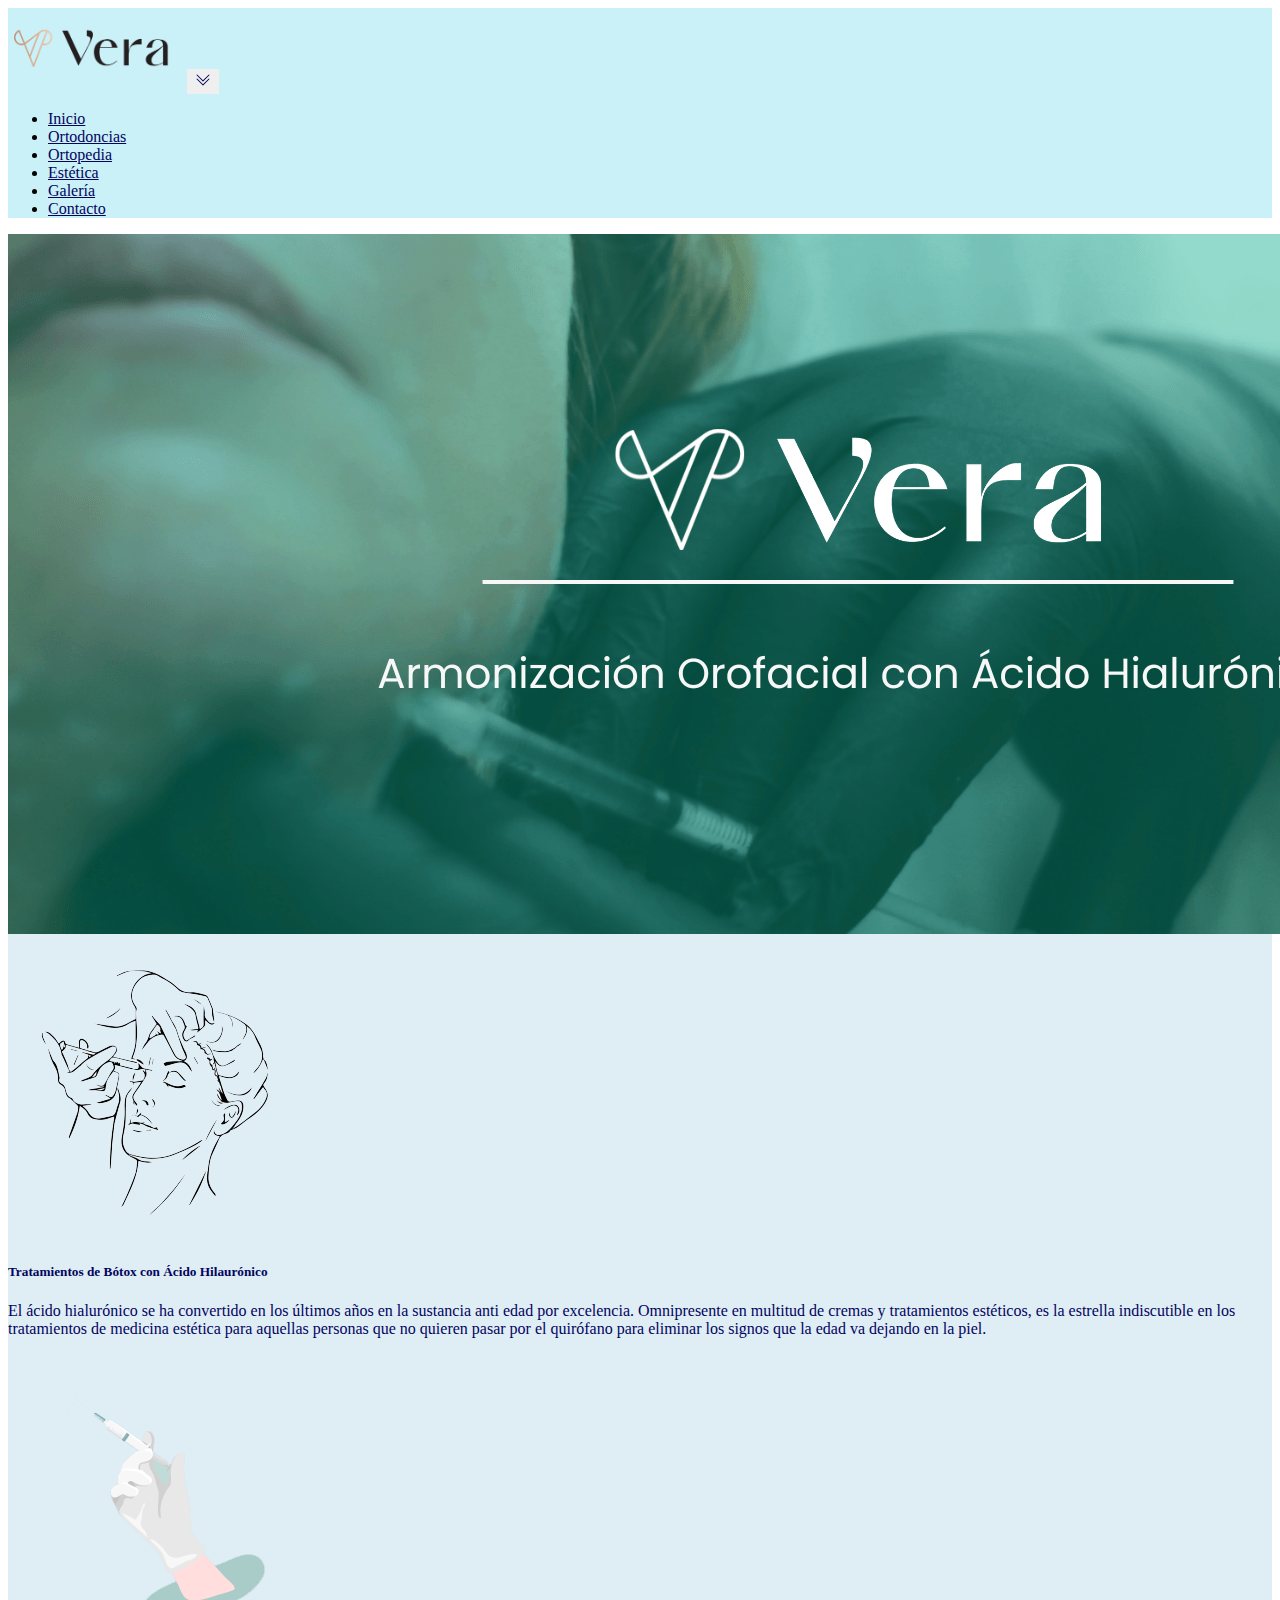
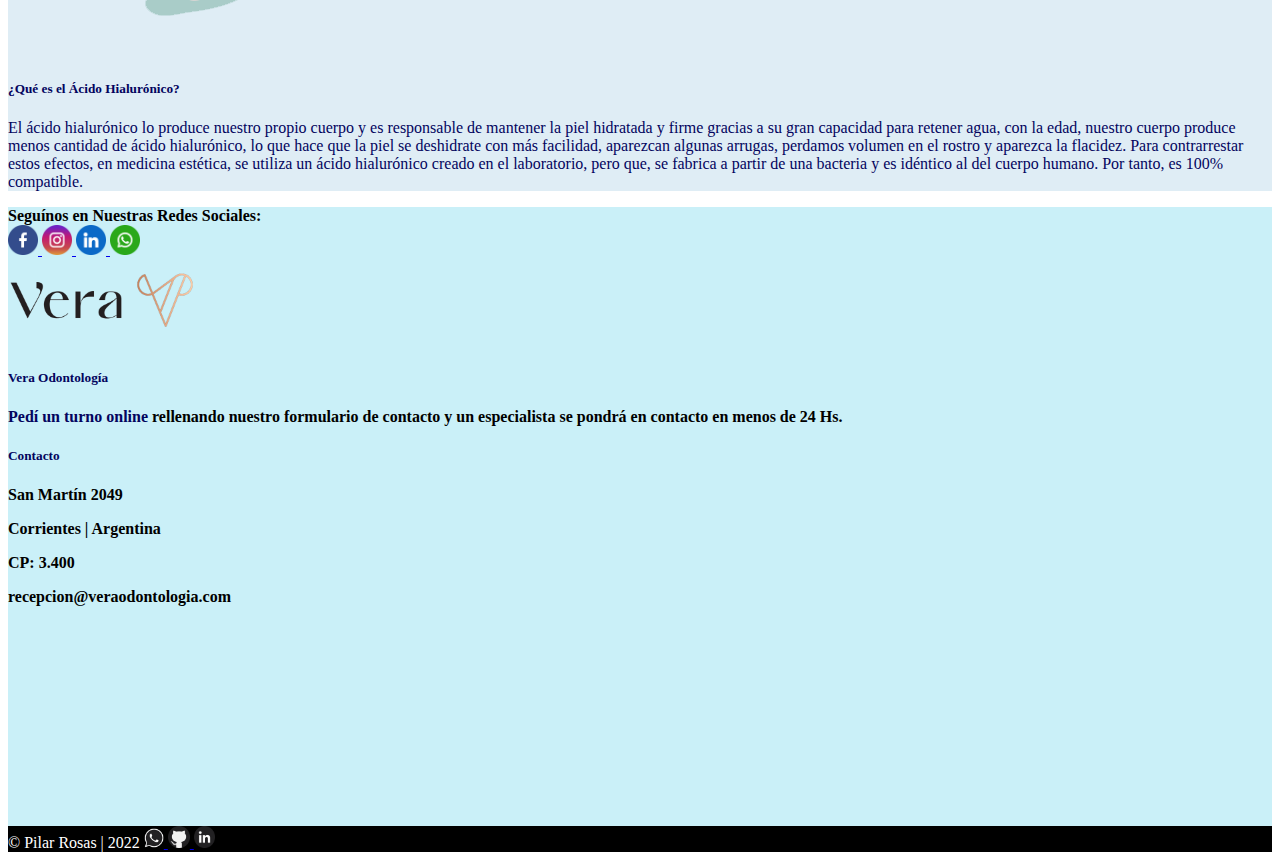
<file: estetica.html>
<!DOCTYPE html>
<html lang="en">
<head>
    <meta charset="UTF-8">
    <meta http-equiv="X-UA-Compatible" content="IE=edge">
    <meta name="viewport" content="width=device-width, initial-scale=1.0">
    <meta name="keywords" content="odontologia, ortodoncias, corrientes, estetica, botox, cuotas, infantil, ortopedia">
    <meta name="description" content="La armonizacion orofacial como disciplina de la odontología estética busca rejuvenecer, modificar y dar armonía al rostro de una manera natural a través de tratamientos mínimamente invasivos">
    <link rel="shortcut icon" href="./Imagenes/favicon.png">
    <!-- CSS only -->
    <link href="https://cdn.jsdelivr.net/npm/bootstrap@5.2.1/dist/css/bootstrap.min.css" rel="stylesheet" integrity="sha384-iYQeCzEYFbKjA/T2uDLTpkwGzCiq6soy8tYaI1GyVh/UjpbCx/TYkiZhlZB6+fzT" crossorigin="anonymous">
    <link rel="stylesheet" href="./Estilos/styles.css">
    <link rel="stylesheet" href="./albra-regular.otf">
    <title>Estética | Vera</title>
</head>
<body class="container" id="#cuerpo">
  <nav class="navbar navbar-expand-md text-center border-1 border-bottom border-light">
    <div class="container">
      <a href="./index.html"><img src="./Imagenes/LogoHeader.png" width="175px" height="80px"></a>
      <button class="navbar-toggler" type="button" data-bs-toggle="collapse" data-bs-target="#Menu" aria-controls="navbarSupportedContent" aria-expanded="false" aria-label="Toggle navigation">
        <svg xmlns="http://www.w3.org/2000/svg" width="16" height="16" fill="currentColor" class="bi bi-chevron-double-down" viewBox="0 0 16 16">
          <path fill-rule="evenodd" d="M1.646 6.646a.5.5 0 0 1 .708 0L8 12.293l5.646-5.647a.5.5 0 0 1 .708.708l-6 6a.5.5 0 0 1-.708 0l-6-6a.5.5 0 0 1 0-.708z"/>
          <path fill-rule="evenodd" d="M1.646 2.646a.5.5 0 0 1 .708 0L8 8.293l5.646-5.647a.5.5 0 0 1 .708.708l-6 6a.5.5 0 0 1-.708 0l-6-6a.5.5 0 0 1 0-.708z"/>
        </svg>
      </button>
      <div class="collapse navbar-collapse" id="Menu">
        <ul class="navbar-nav ms-auto">
            <li class="nav-item">
                <a class="nav-link" href="./index.html">Inicio</a>
              </li>
          <li class="nav-item">
            <a class="nav-link" href="./ortodoncias.html">Ortodoncias</a>
          </li>
          <li class="nav-item">
            <a class="nav-link" href="./ortopedia.html">Ortopedia</a>
          </li>
          <li class="nav-item">
            <a class="nav-link" href="./estetica.html">Estética</a>
          </li>
          <li class="nav-item">
            <a class="nav-link" href="./galeria.html">Galería</a>
          </li>
          <li class="nav-item">
            <a class="nav-link" href="./contacto.html">Contacto</a>
          </li>
        </ul>
      </div>
    </div>
  </nav> 
  <main>  
    <div id="carouselExampleControls" class="carousel slide" data-bs-ride="carousel">
      <div class="carousel-inner">
        <div class="carousel-item active">
          <img src="./Imagenes/SLIDERESTETICA.png" class="d-block w-100" alt="SliderEstetica">
        </div>
      </div>
    </div>
    <div class="tarjetaEstetica">
      <div class="row g-0">
        <div class="col-md-12 text-center">
          <img src="./Imagenes/BOTOX1.png" class="img-fluid mt-2" alt="...">
        </div>
        <div class="col-md-12">
          <div class="card-body">
            <h5 class="card-title p-5 text-center">Tratamientos de Bótox con Ácido Hilaurónico</h5>
            <p class="card-text p-3 text-center">El ácido hialurónico se ha convertido en los últimos años en la sustancia anti edad por excelencia. Omnipresente en multitud de cremas y tratamientos estéticos, es la estrella indiscutible en los tratamientos de medicina estética para aquellas personas que no quieren pasar por el quirófano para eliminar los signos que la edad va dejando en la piel.</p>
          </div>
        </div>
      </div>
    </div>
    <div class="tarjetaEstetica">
      <div class="row g-0">
        <div class="col-md-12 text-center">
          <img src="./Imagenes/BOTOX2.png" class="img-fluid" alt="...">
        </div>
        <div class="col-md-12">
          <div class="card-body">
            <h5 class="card-title p-5 text-center">¿Qué es el Ácido Hialurónico?</h5>
            <p class="card-text p-3 text-center">El ácido hialurónico lo produce nuestro propio cuerpo y es responsable de mantener la piel hidratada y firme gracias a su gran capacidad para retener agua, con la edad, nuestro cuerpo produce menos cantidad de ácido hialurónico, lo que hace que la piel se deshidrate con más facilidad, aparezcan algunas arrugas, perdamos volumen en el rostro y aparezca la flacidez. Para contrarrestar estos efectos, en medicina estética, se utiliza un ácido hialurónico creado en el laboratorio, pero que, se fabrica a partir de una bacteria y es idéntico al del cuerpo humano. Por tanto, es 100% compatible.</p>
          </div>
        </div>
      </div>
    </div>
  </main>
  <footer class="container text-center text-lg-start">
    <section class="d-flex justify-content-center justify-content-lg-between p-4 border-bottom border-dark">
      <div class="me-5 d-none d-lg-block">
        <span class="redesSociales">Seguínos en Nuestras Redes Sociales:</span>
      </div>
      <div>
        <a href="https://www.facebook.com/profile.php?id=100086163047626" class="me-4 text-reset">
          <img src="./Imagenes/facebook.png" width="30px" height="30px">
          <i class="fab fa-facebook"></i>
        </a>
        <a href="https://instagram.com/vera.esteticadental?igshid=YmMyMTA2M2Y=" class="me-4 text-reset">
            <img src="./Imagenes/instagram.png" width="30px" height="30px">
          <i class="fab fa-instagram"></i>
        </a>
        <a href="#" class="me-4 text-reset">
            <img src="./Imagenes/linkedin.png" width="30px" height="30px">
          <i class="fab fa-linkedin"></i>
        </a>
        <a href="https://wa.link/lp9svy" class="me-4 text-reset">
            <img src=".//Imagenes/whatsapp.png" width="30px" height="30px">
          <i class="fab fa-whatsapp"></i>
        </a>
      </div>
    </section>
    <section class="container border-bottom border-dark">
          <div class="text-center col-md-2 col-lg-2 col-xl-2 mx-auto p-1">
            <img class="fotoFooter" src="./Imagenes/logofooter.png" width="200px" height="85px">
          </div>
        </section>
        <section class="container">
            <div class="row">
              <div class="mt-4 col-12 col-md-12 text-center col-lg-4">
                <div>
                  <h5>Vera Odontología</h5>
                  <p class="mb-30 footer-desc"><a class="link-footer" href="./contacto.html">Pedí un turno online</a> rellenando nuestro formulario de contacto y un especialista se pondrá en contacto en menos de 24 Hs.</p>
                </div>
              </div>
              <div class="mt-4 col-12 col-md-12 text-center col-lg-4">
                <div class="text-center">
                  <h5>Contacto</h5>
                  <p class="infoC">San Martín 2049</p>
                  <p class="infoC">Corrientes | Argentina</p>
                  <p class="infoC">CP: 3.400</p>
                  <p class="infoC">recepcion@veraodontologia.com</p>
                </div>
              </div>
              <div class="mt-4 col-12 col-md-12 text-center col-lg-4">
                <div>
                  <iframe src="https://www.google.com/maps/embed?pb=!1m18!1m12!1m3!1d3539.9478394560156!2d-58.8250157!3d-27.470883199999996!2m3!1f0!2f0!3f0!3m2!1i1024!2i768!4f13.1!3m3!1m2!1s0x94456b6099649c0f%3A0xd46100d4580bc5da!2sSan%20Mart%C3%ADn%202049%2C%20W3400AQR%20Corrientes!5e0!3m2!1ses!2sar!4v1664374358939!5m2!1ses!2sar" width="325px" height="200px" style="border:0;" allowfullscreen="" loading="lazy" referrerpolicy="no-referrer-when-downgrade"></iframe>
                </div>
              </div>
            </div>
    </section>
          </footer>
          <div class="container text-center p-4">
            © Pilar Rosas | 2022
            <a href="https://wa.link/5h4bt1" class="btn btn-floating mb-2" role="button">
              <img src="./Imagenes/WAP.png" width="20px" height="20px">
              <i class="fab fa-whatsapp"></i>
            </a>
            <a href="https://github.com/pilarrosas" class="btn btn-floating mb-2" role="button">
              <img src="./Imagenes/GIT.png" width="22px" height="22px">
              <i class="fab fa-github"></i>
            </a>
            <a href="https://www.linkedin.com/in/pilarmktypublicidad/" class="btn btn-floating mb-2" role="button">
              <img src="./Imagenes/LINK.png" width="21px" height="22px">
              <i class="fab fa-linkedin"></i>
            </a>
          </div>

<!-- JavaScript Bundle with Popper -->
<script src="https://cdn.jsdelivr.net/npm/bootstrap@5.2.1/dist/js/bootstrap.bundle.min.js" integrity="sha384-u1OknCvxWvY5kfmNBILK2hRnQC3Pr17a+RTT6rIHI7NnikvbZlHgTPOOmMi466C8" crossorigin="anonymous"></script>
</body>
</html>
</file>
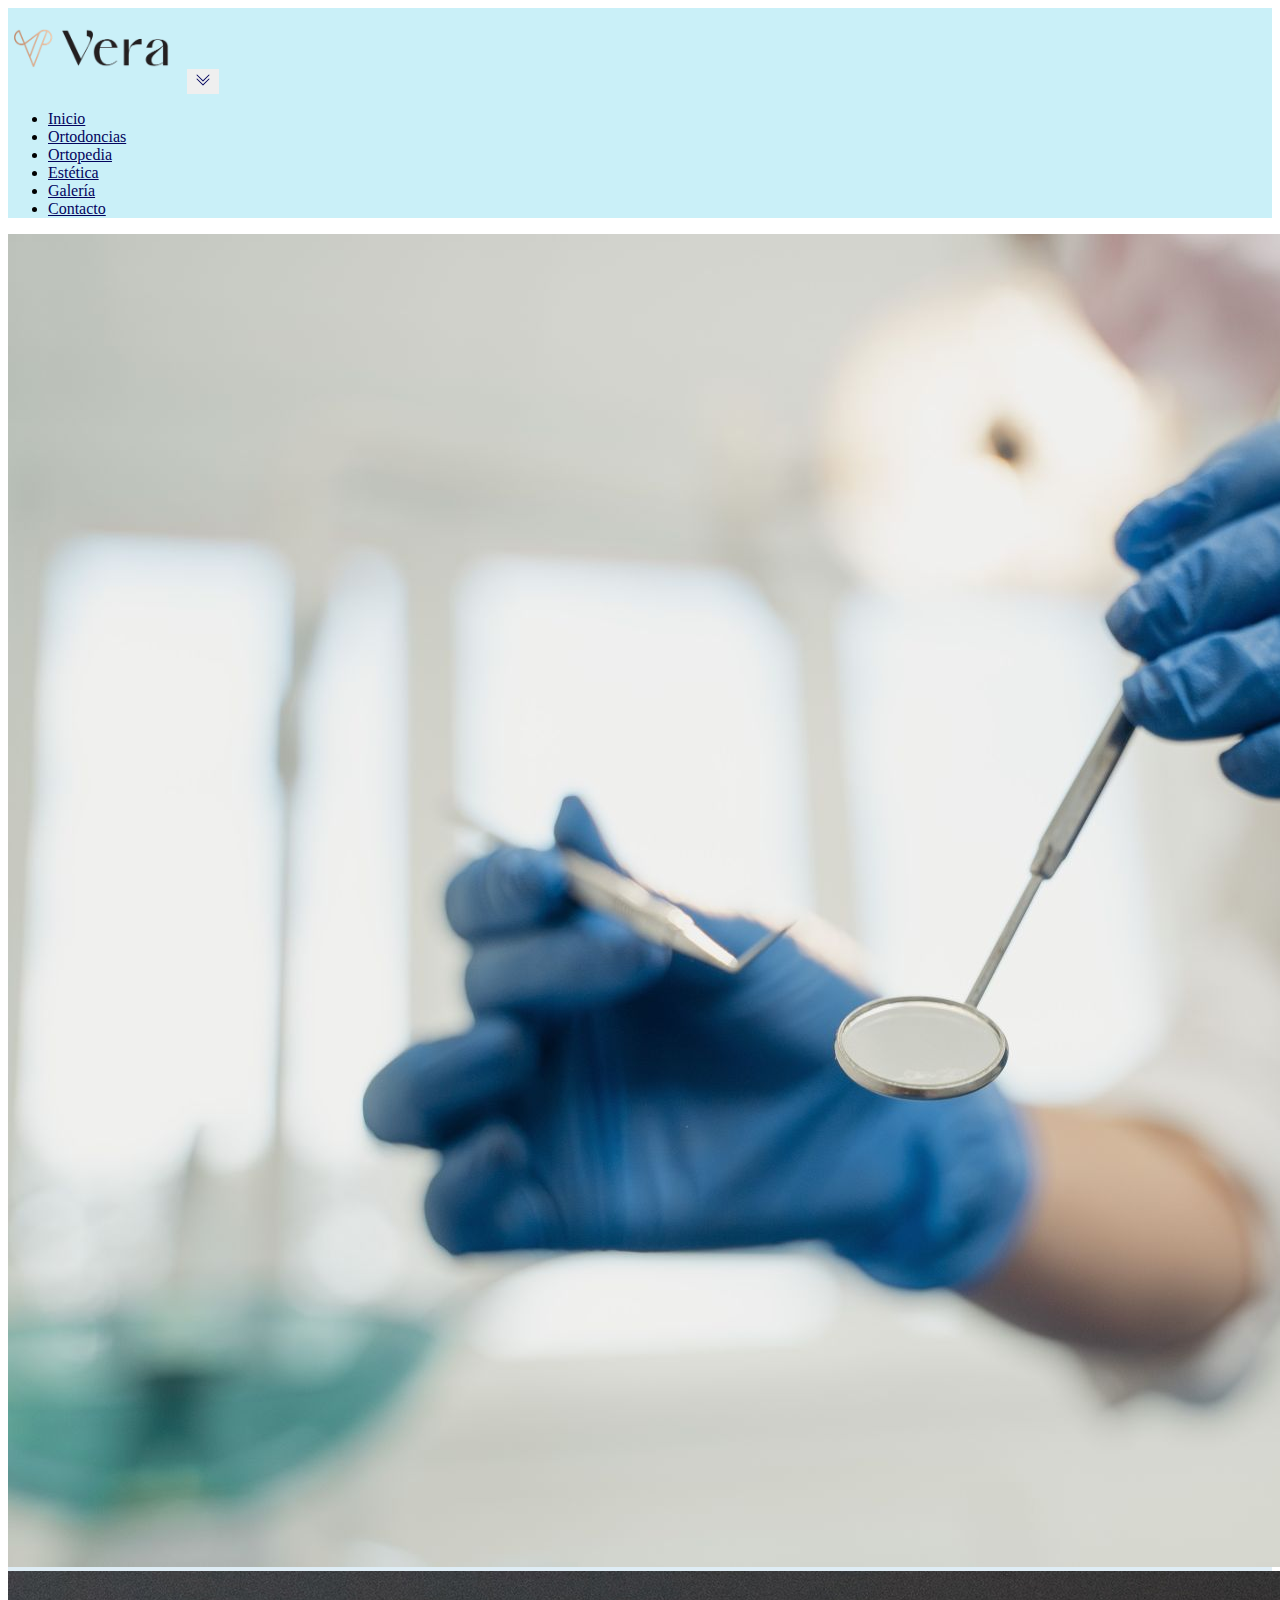
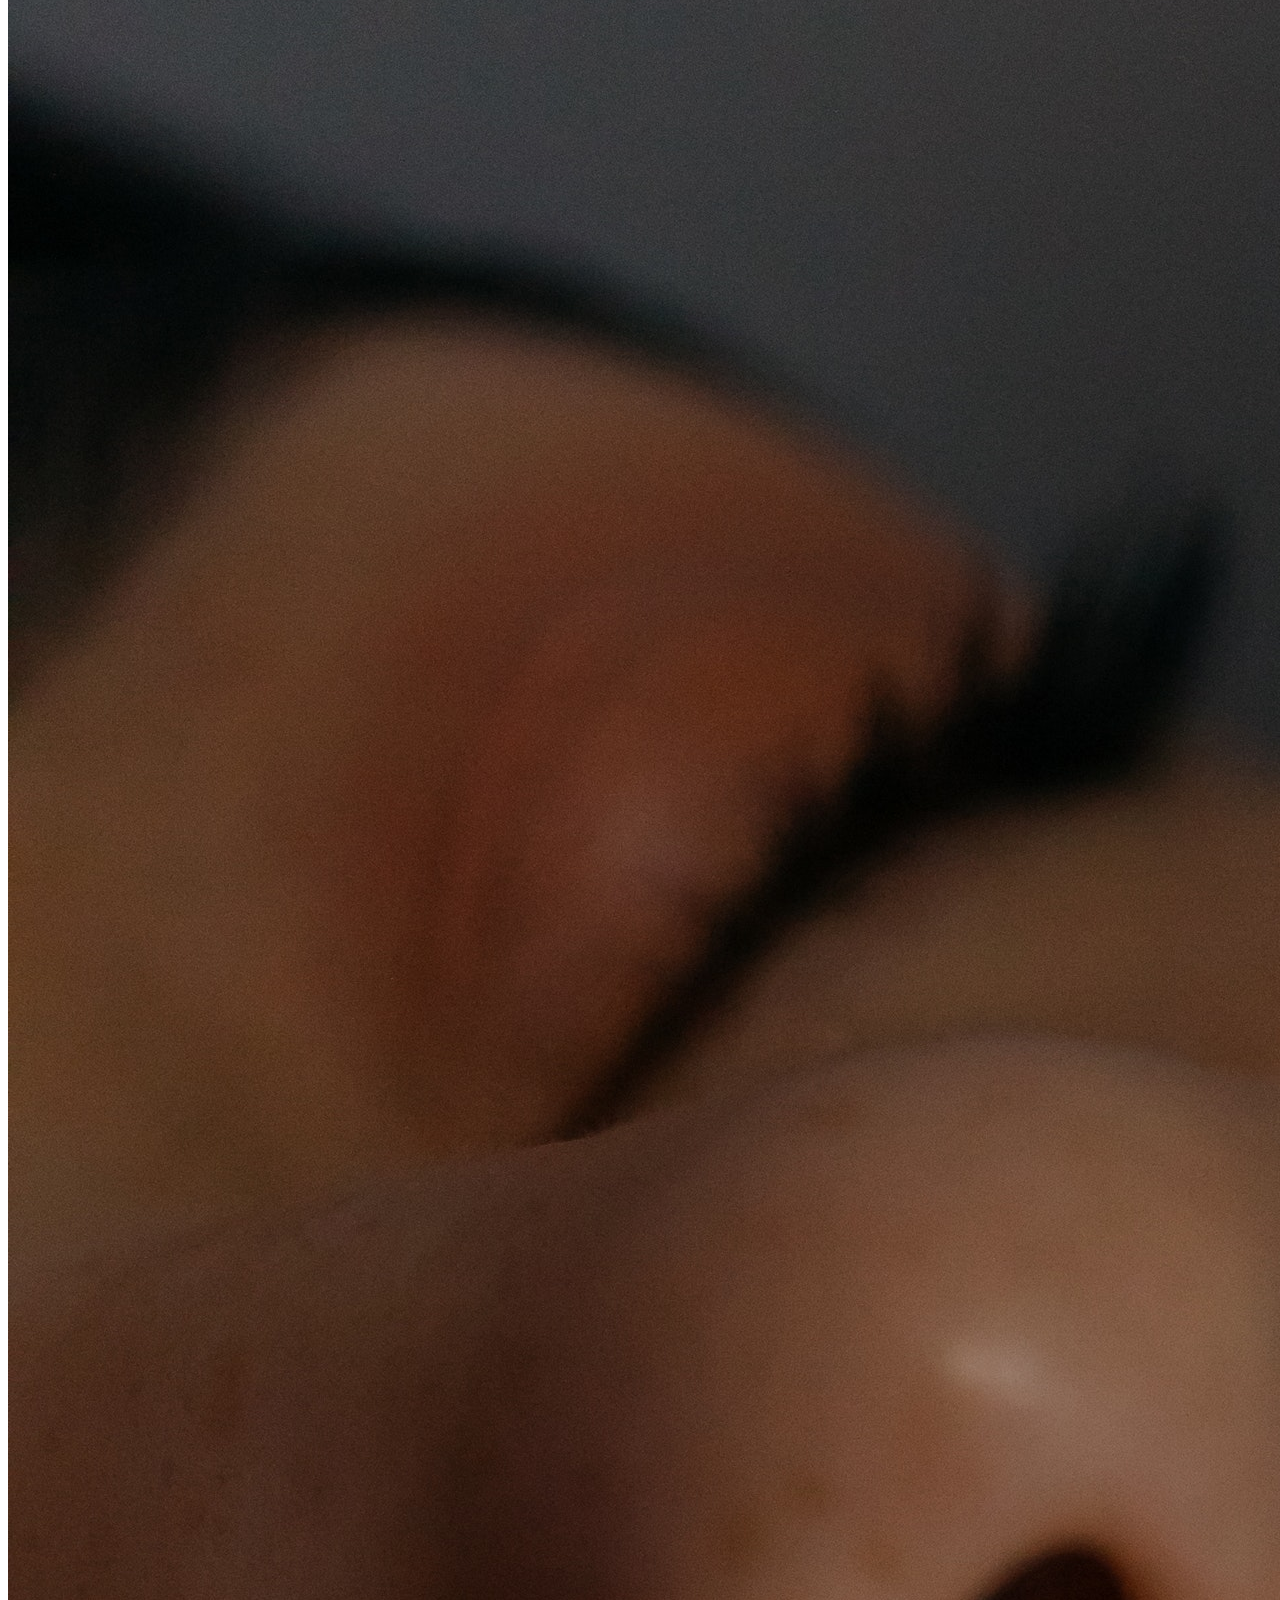
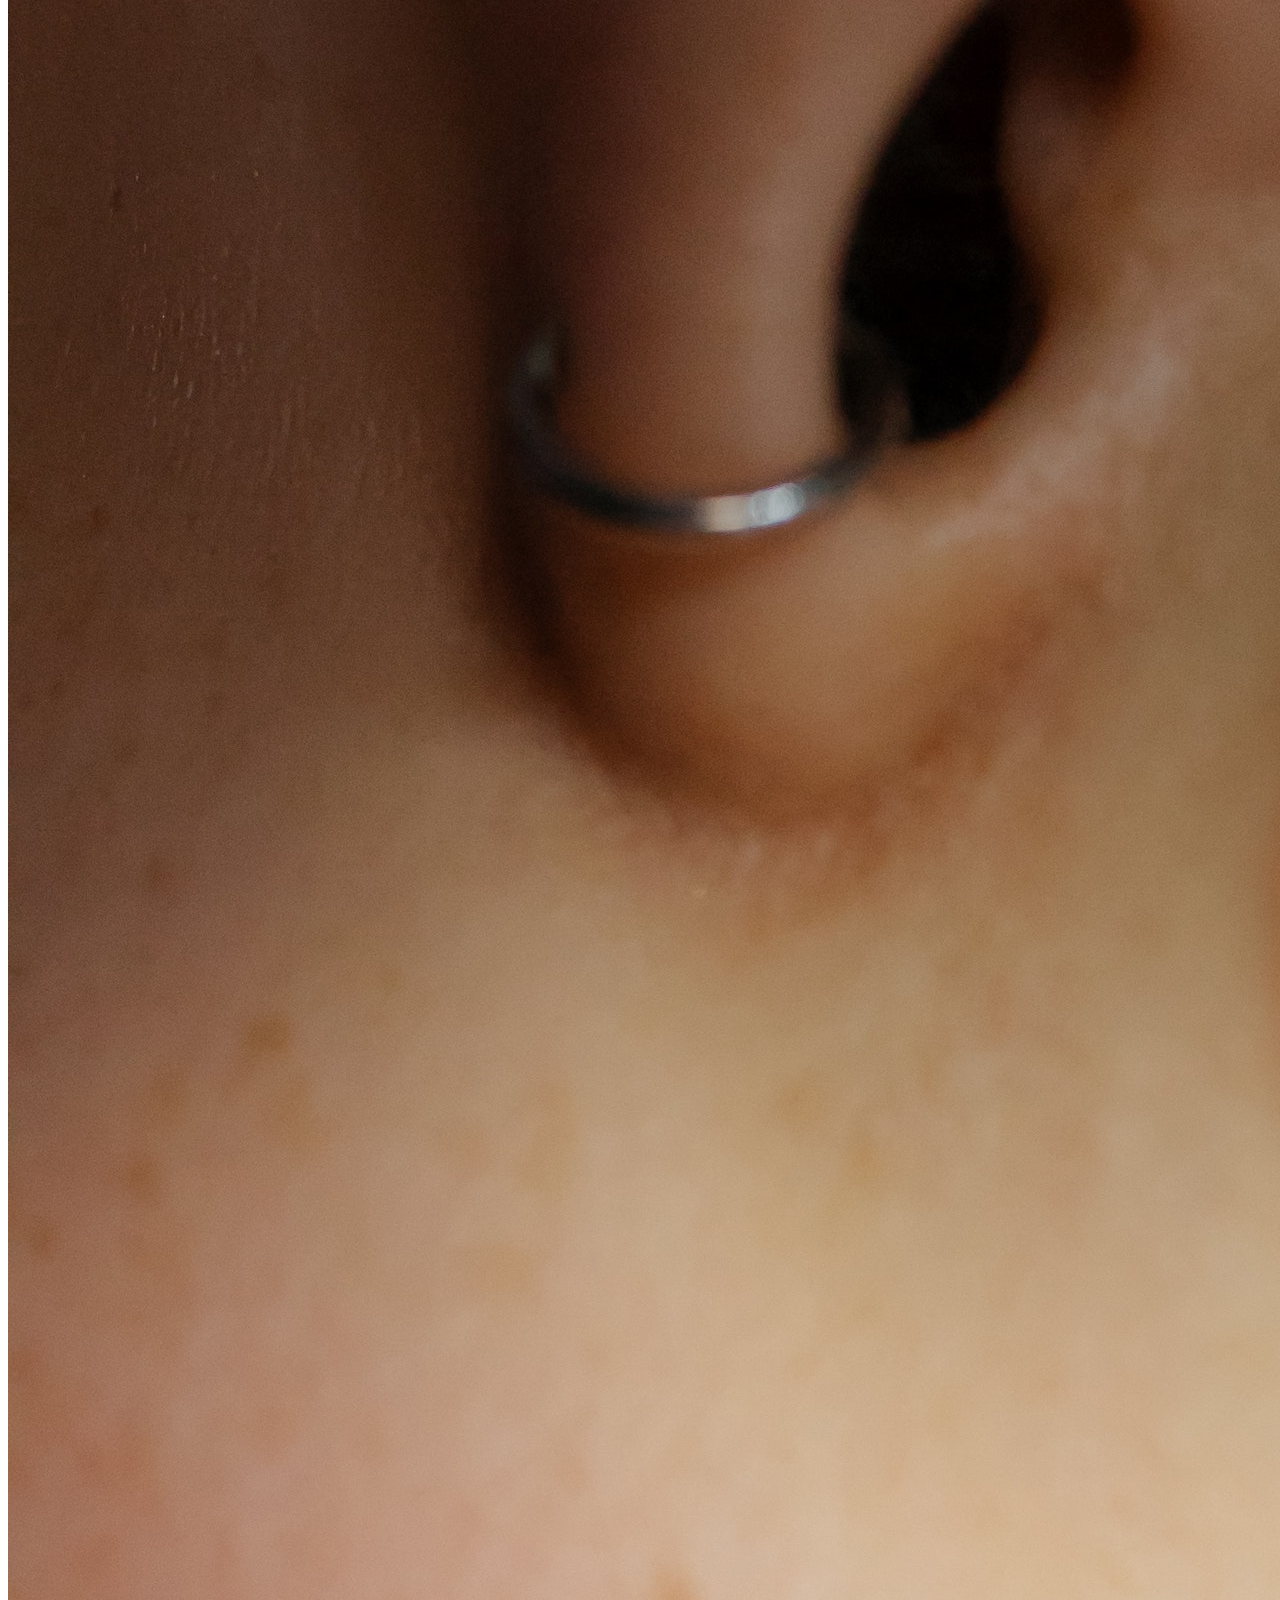
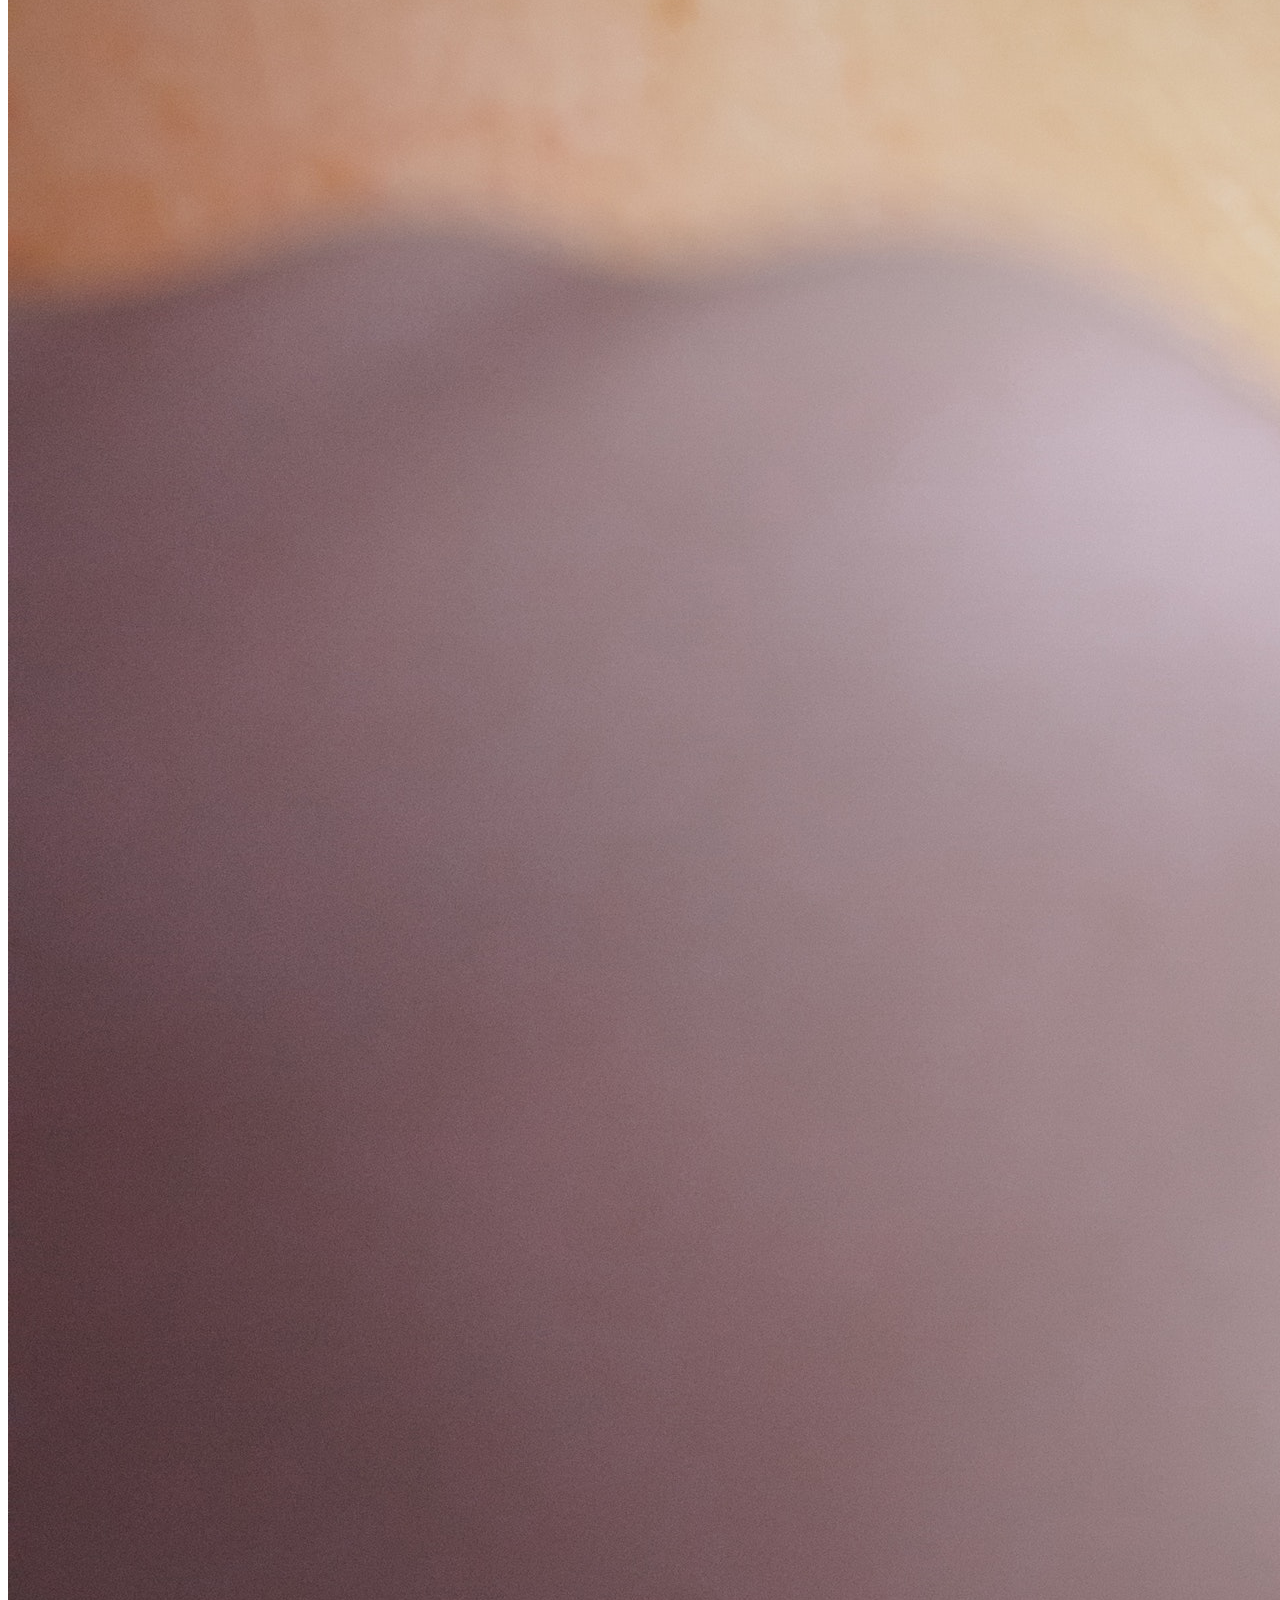
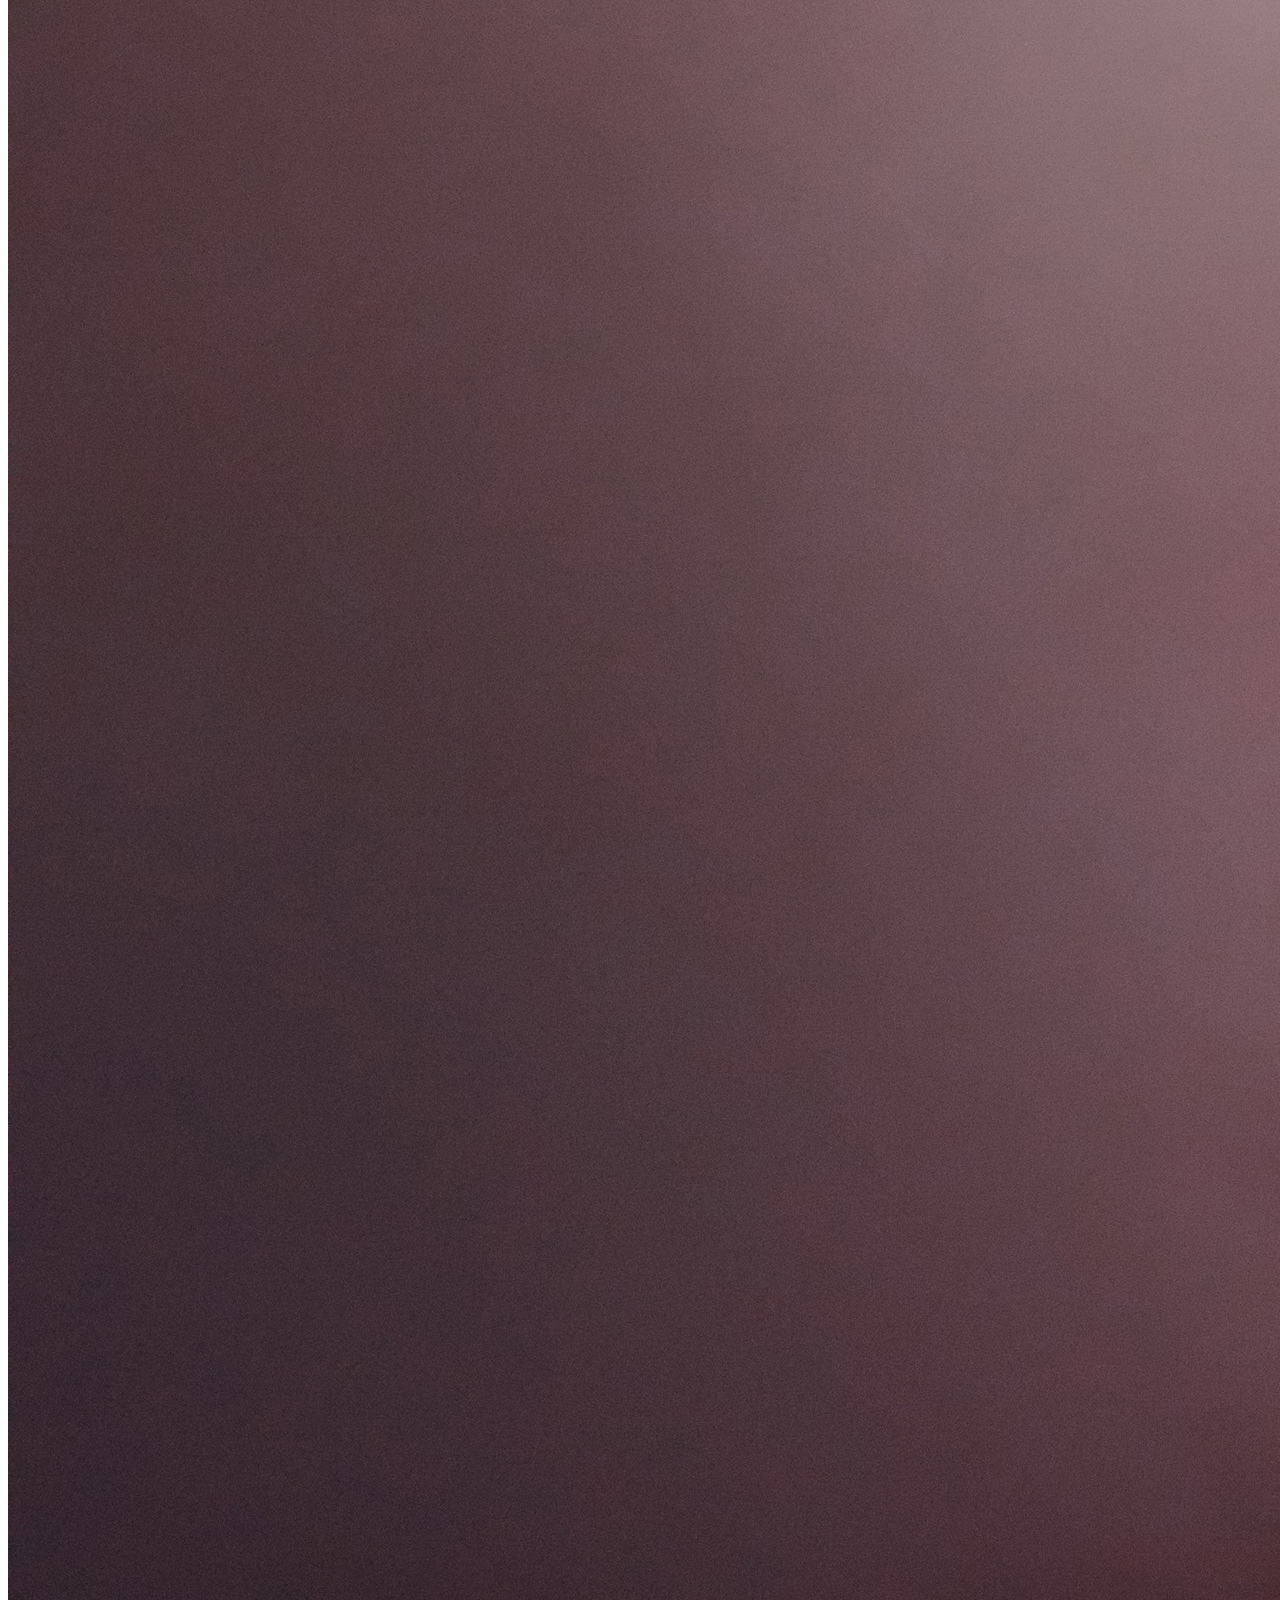
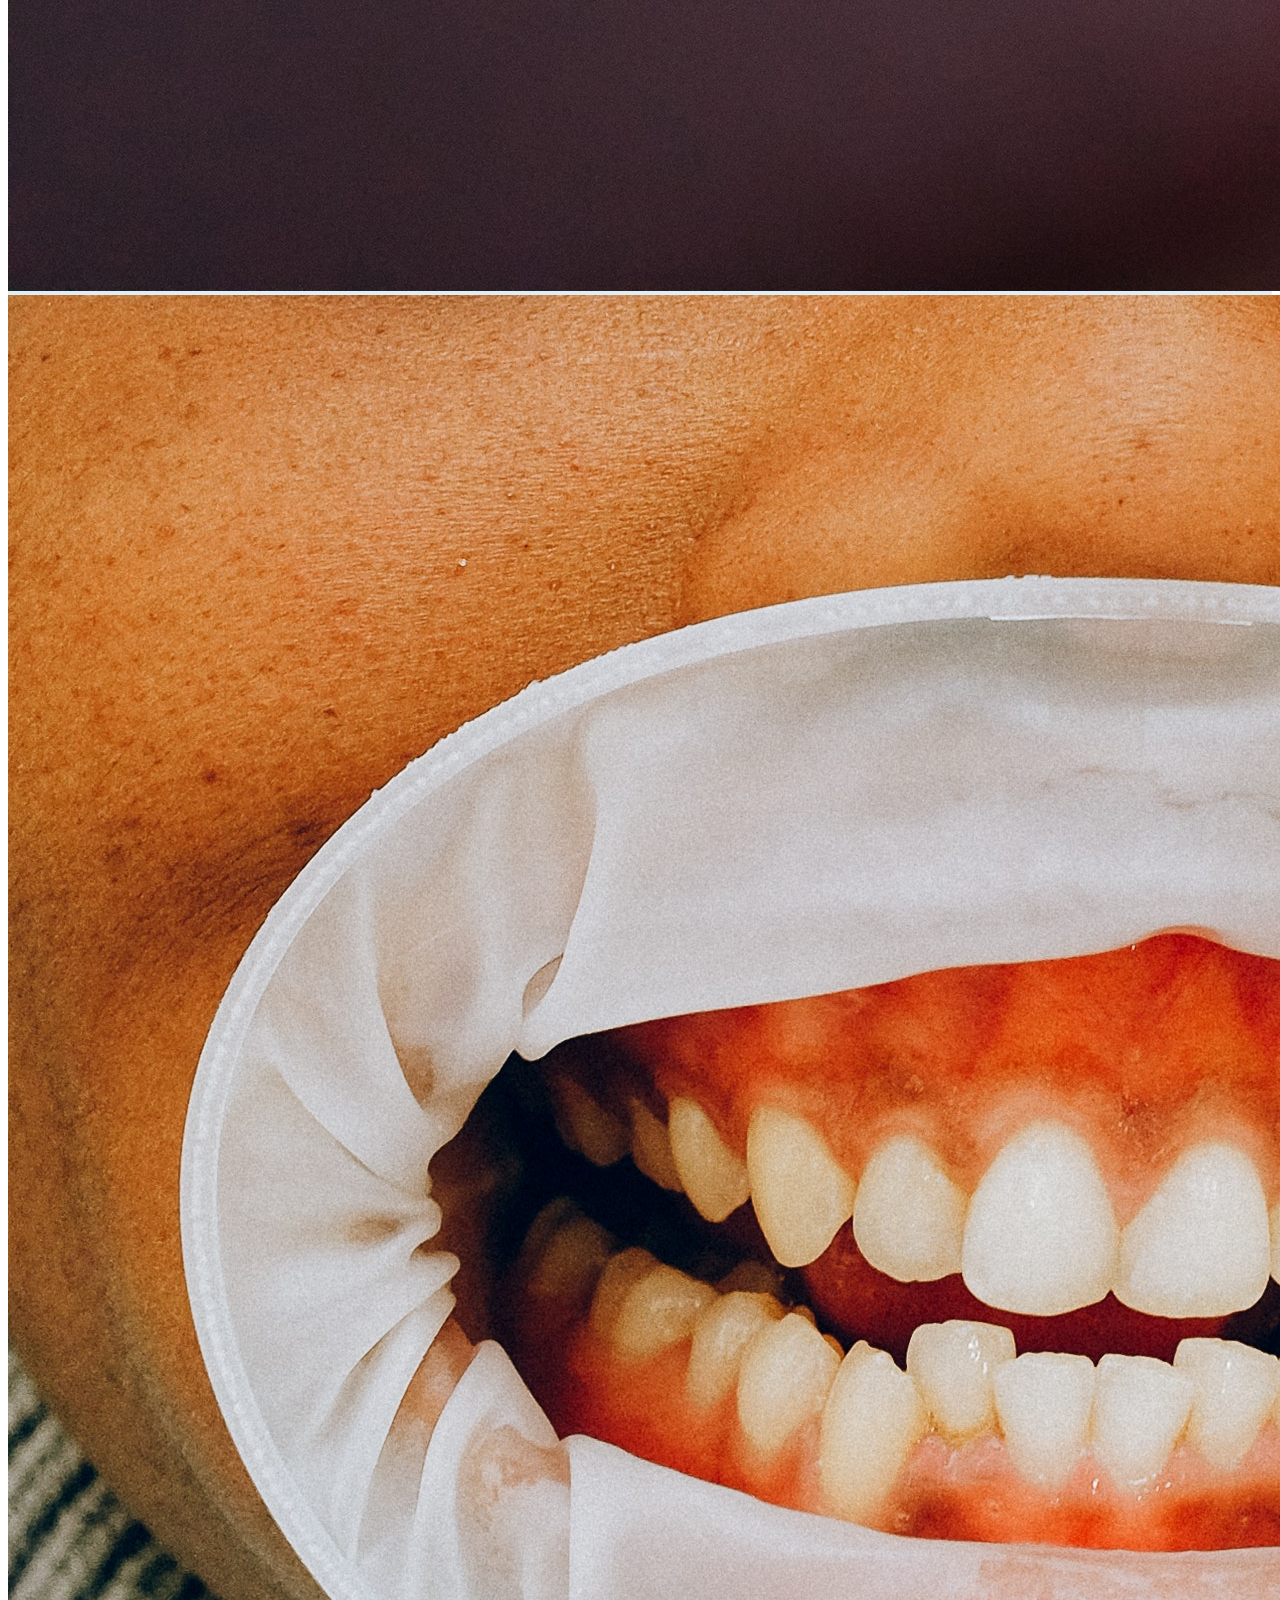
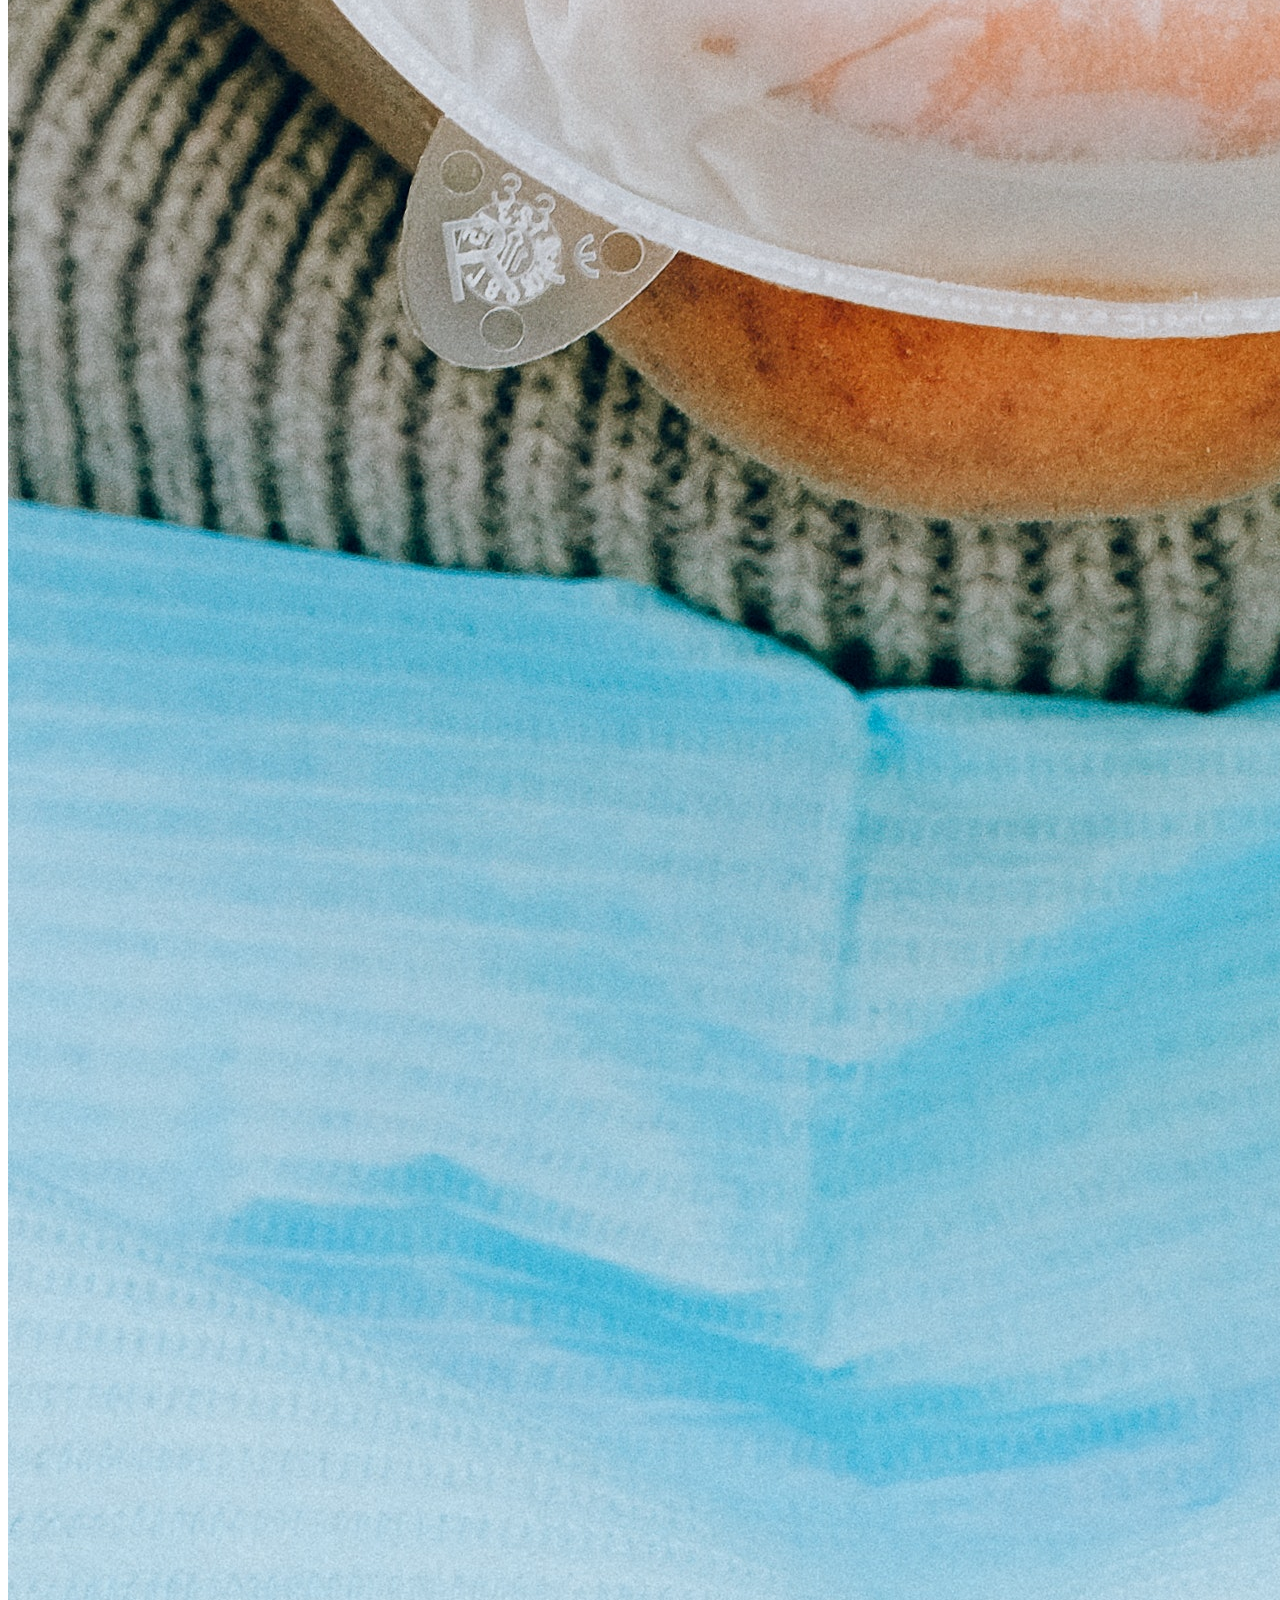
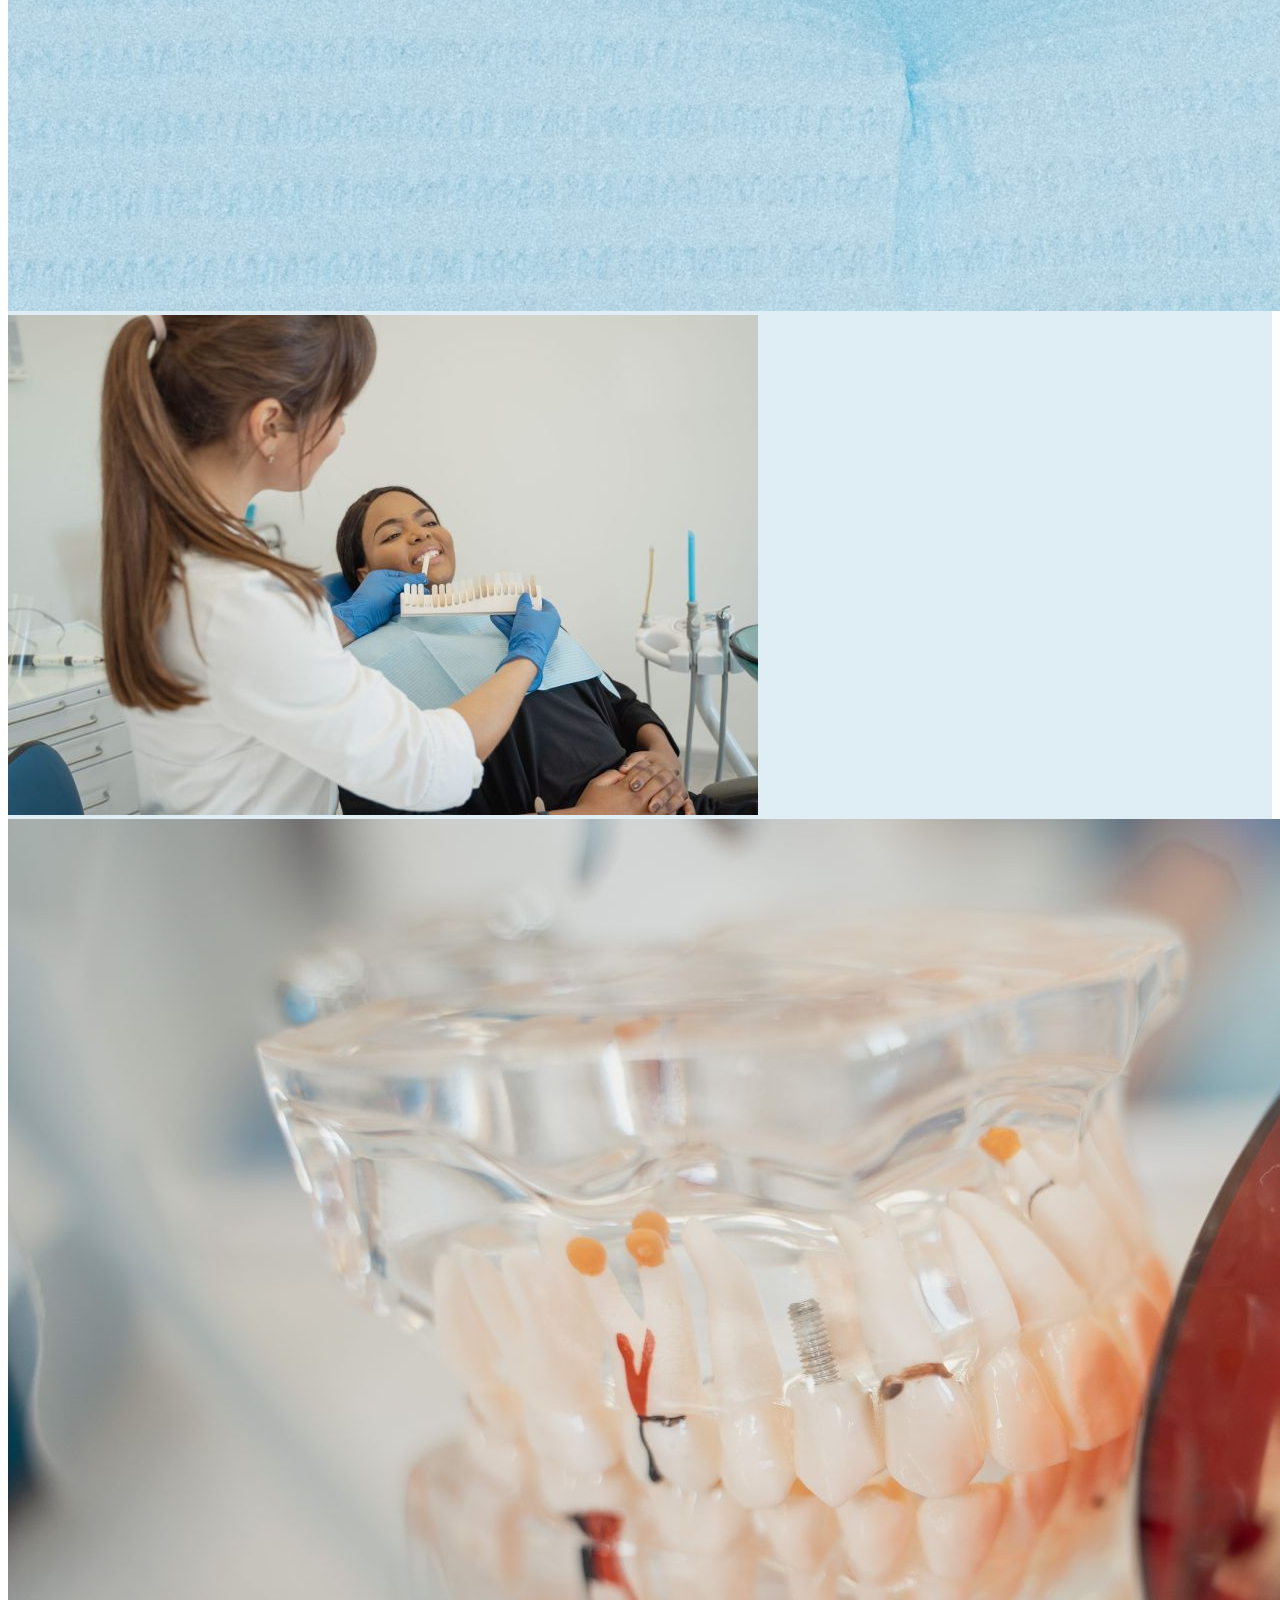
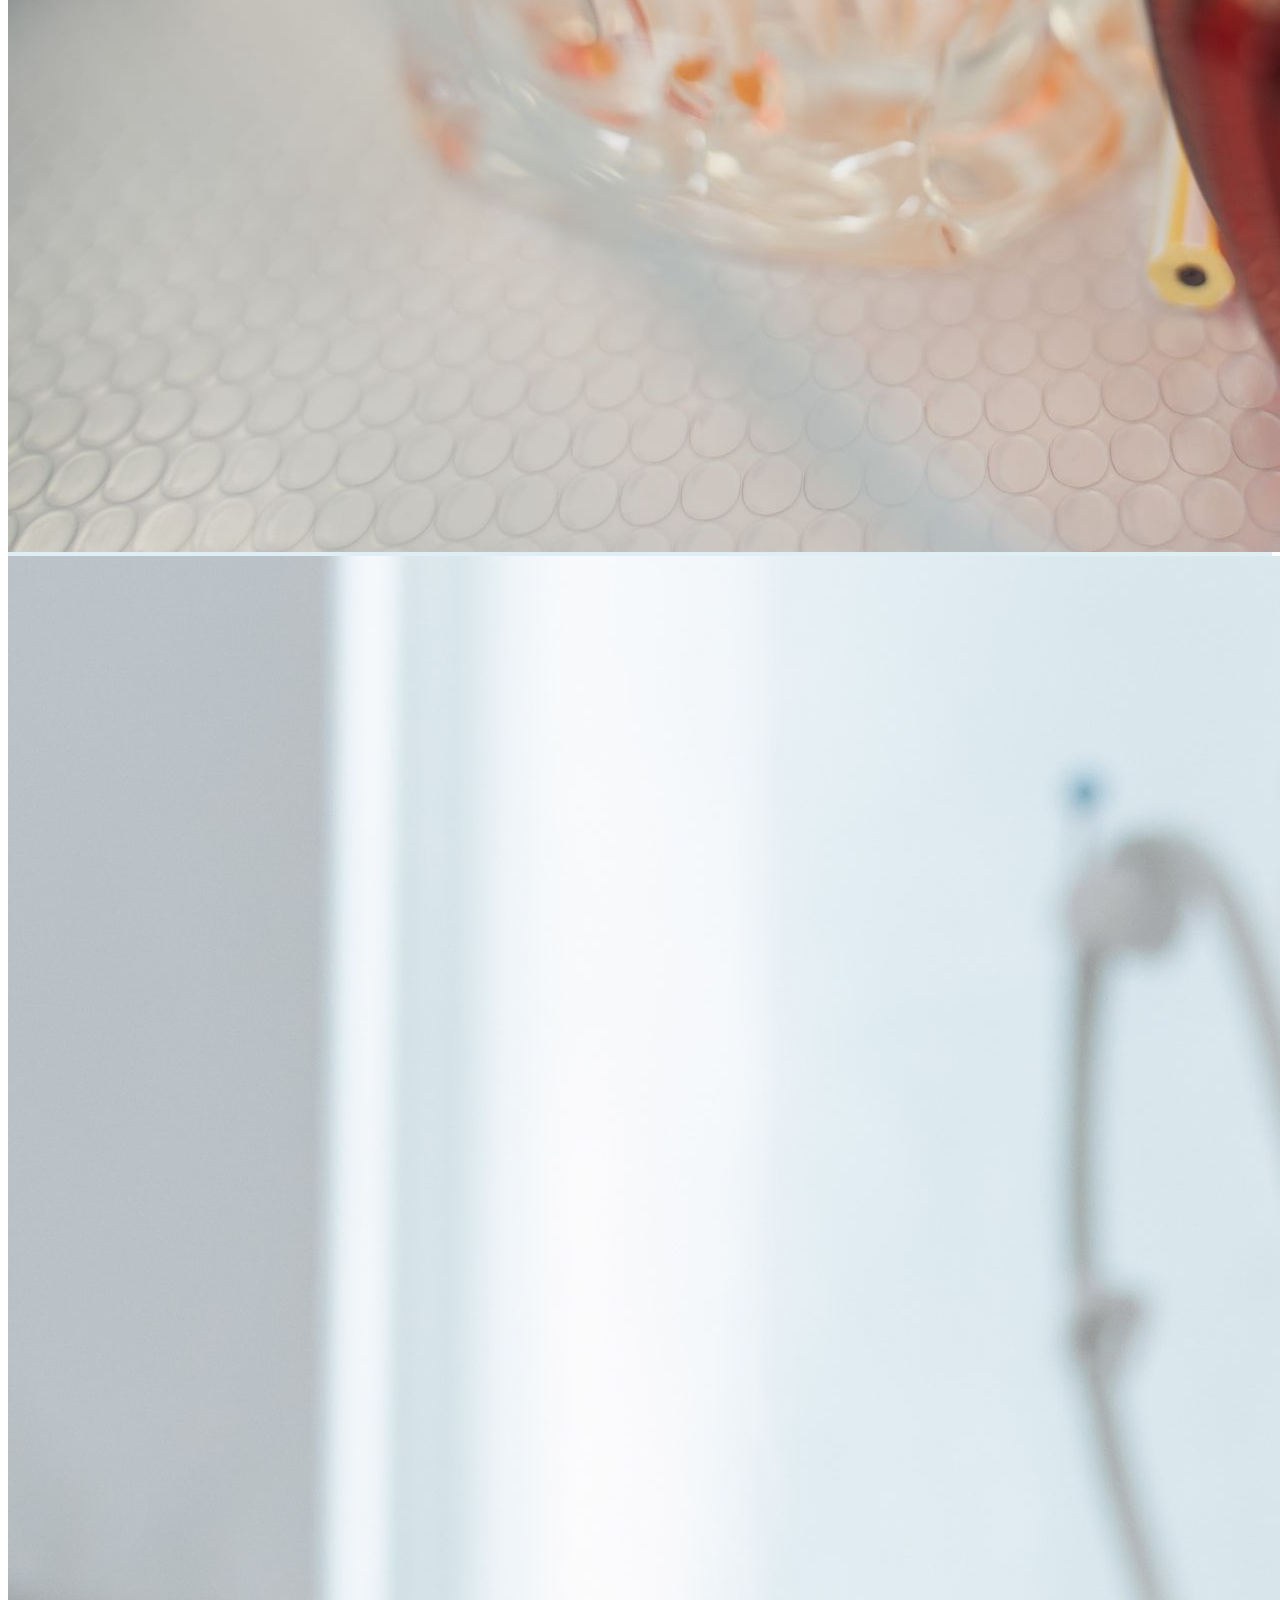
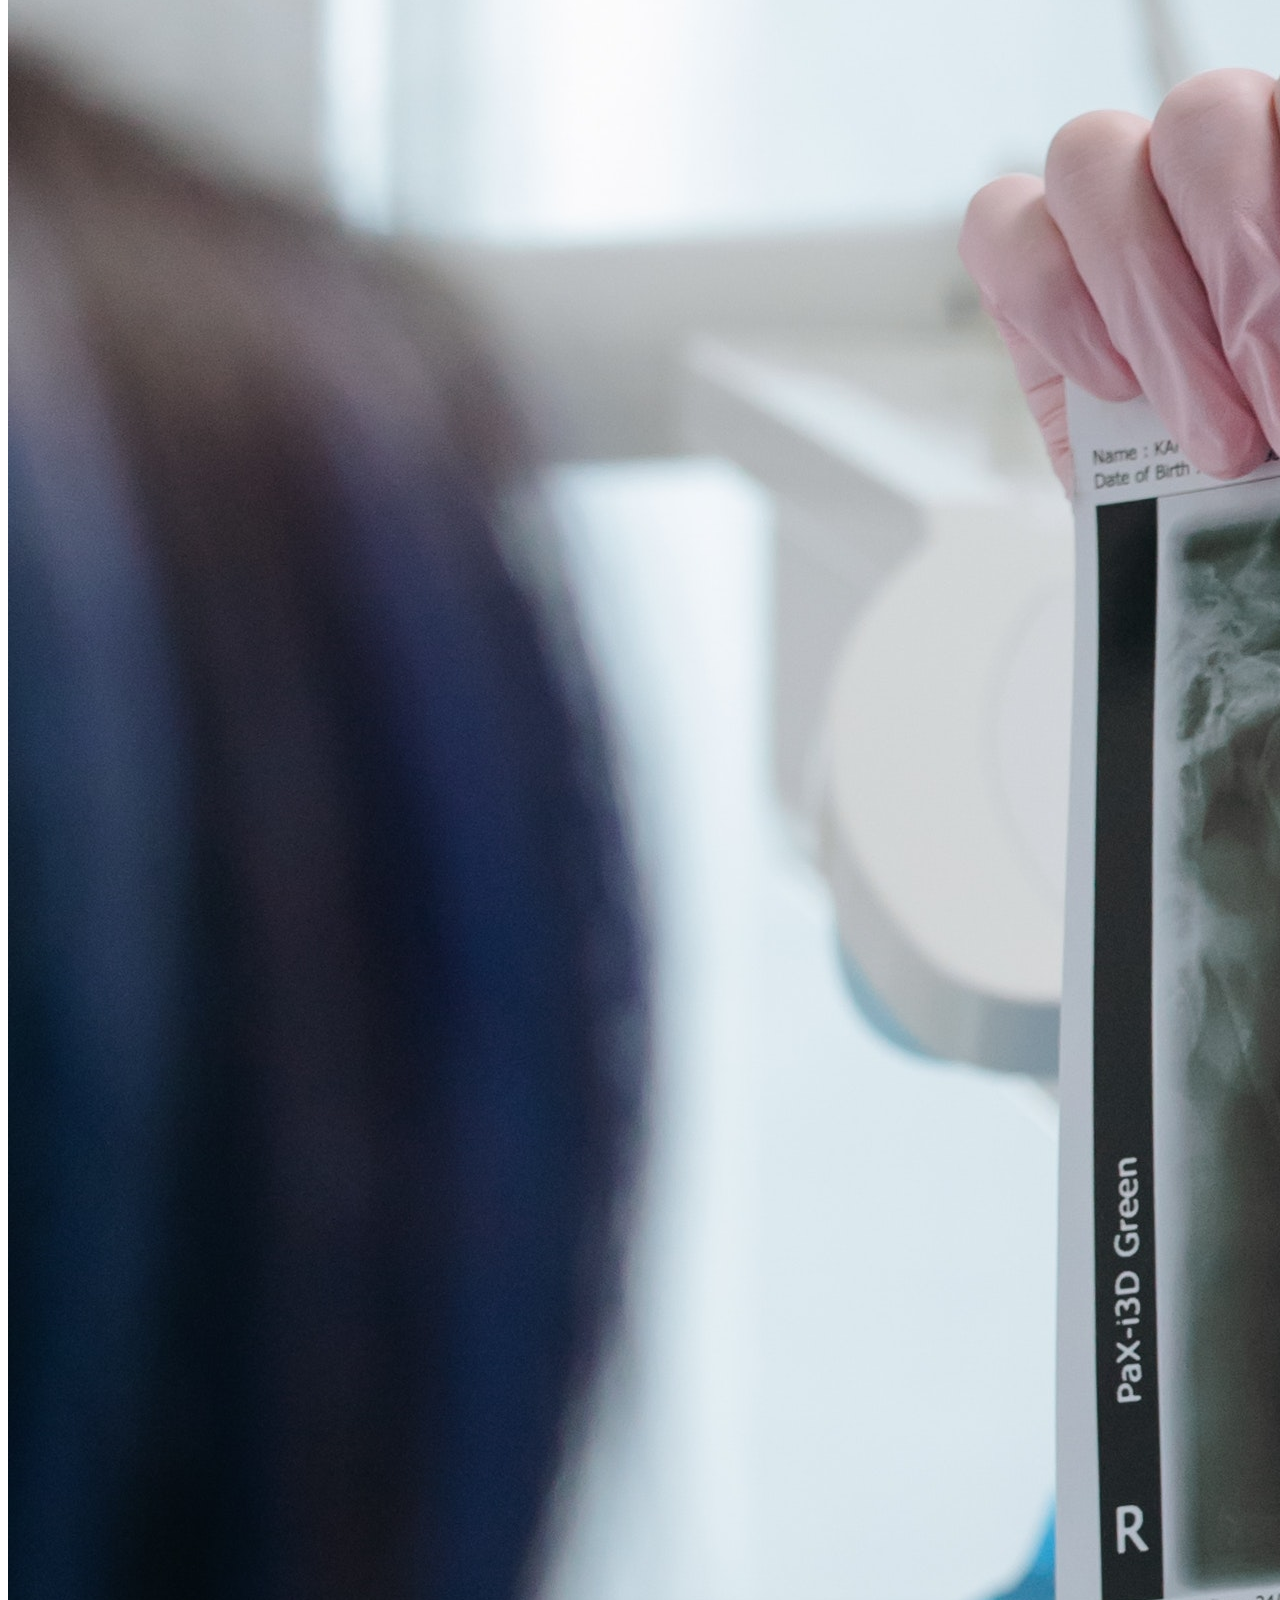
<file: galeria.html>
<!DOCTYPE html>
<html lang="en">
<head>
    <meta charset="UTF-8">
    <meta http-equiv="X-UA-Compatible" content="IE=edge">
    <meta name="viewport" content="width=device-width, initial-scale=1.0">
    <meta name="keywords" content="odontologia, ortodoncias, corrientes, estetica, botox, cuotas, infantil, ortopedia">
    <meta name="description" content="Sitio web de Odontología en Corrientes Capital para todas las edades, nuestro compromiso con tu salud dental en imágenes. Cientos de clientes, cientos de sonrisas mejoradas.">
    <link rel="shortcut icon" href="./Imagenes/favicon.png">
    <!-- CSS only -->
    <link href="https://cdn.jsdelivr.net/npm/bootstrap@5.2.1/dist/css/bootstrap.min.css" rel="stylesheet" integrity="sha384-iYQeCzEYFbKjA/T2uDLTpkwGzCiq6soy8tYaI1GyVh/UjpbCx/TYkiZhlZB6+fzT" crossorigin="anonymous">
    <link rel="stylesheet" href="./Estilos/styles.css">
    <link rel="stylesheet" href="./albra-regular.otf">
    <title>Galería | Vera</title>
</head>
<body class="container" id="#cuerpo">
  <nav class="navbar navbar-expand-md text-center border-1 border-bottom border-light">
    <div class="container">
      <a href="./index.html"><img src="./Imagenes/LogoHeader.png" width="175px" height="80px"></a>
      <button class="navbar-toggler" type="button" data-bs-toggle="collapse" data-bs-target="#Menu" aria-controls="navbarSupportedContent" aria-expanded="false" aria-label="Toggle navigation">
        <svg xmlns="http://www.w3.org/2000/svg" width="16" height="16" fill="currentColor" class="bi bi-chevron-double-down" viewBox="0 0 16 16">
          <path fill-rule="evenodd" d="M1.646 6.646a.5.5 0 0 1 .708 0L8 12.293l5.646-5.647a.5.5 0 0 1 .708.708l-6 6a.5.5 0 0 1-.708 0l-6-6a.5.5 0 0 1 0-.708z"/>
          <path fill-rule="evenodd" d="M1.646 2.646a.5.5 0 0 1 .708 0L8 8.293l5.646-5.647a.5.5 0 0 1 .708.708l-6 6a.5.5 0 0 1-.708 0l-6-6a.5.5 0 0 1 0-.708z"/>
        </svg>
      </button>
      <div class="collapse navbar-collapse" id="Menu">
        <ul class="navbar-nav ms-auto">
            <li class="nav-item">
                <a class="nav-link" href="./index.html">Inicio</a>
              </li>
          <li class="nav-item">
            <a class="nav-link" href="./ortodoncias.html">Ortodoncias</a>
          </li>
          <li class="nav-item">
            <a class="nav-link" href="./ortopedia.html">Ortopedia</a>
          </li>
          <li class="nav-item">
            <a class="nav-link" href="./estetica.html">Estética</a>
          </li>
          <li class="nav-item">
            <a class="nav-link" href="./galeria.html">Galería</a>
          </li>
          <li class="nav-item">
            <a class="nav-link" href="./contacto.html">Contacto</a>
          </li>
        </ul>
      </div>
    </div>
  </nav> 
  <main class="container">  
<div class="row">
  <div class="col-lg-4 col-md-12 mb-4 mb-lg-0">
    <img
      src="./Imagenes/imagen3.jpg"
      class="w-100 shadow-1-strong rounded mb-4"
      alt="tarjeta ancha"
    />
     <img
      src="./Imagenes/imagen7.jpg"
      class="w-100 shadow-1-strong rounded mb-4"
      alt="tarjeta larga"
    /> 
  </div>
  <div class="col-lg-4 mb-4 mb-lg-0">
    <img
      src="./Imagenes/imagen8.jpg"
      class="w-100 shadow-1-strong rounded mb-4"
      alt="tarjeta2 larga"
    />
    <img
      src="./Imagenes/imagen5.jpg"
      class="w-100 shadow-1-strong rounded mb-4"
      alt="Tarjeta2 ancha"
    />
  </div>
  <div class="col-lg-4 mb-4 mb-lg-0">
    <img
      src="./Imagenes/imagen2.jpg"
      class="w-100 shadow-1-strong rounded mb-4"
      alt="tarjeta3 ancha"
    />
    <img
      src="./Imagenes/imagen9.jpg"
      class="w-100 shadow-1-strong rounded mb-4"
      alt="tarjeta3 larga"
    />
  </div>
</div>
</main>
<footer class="container text-center text-lg-start">
  <section class="d-flex justify-content-center justify-content-lg-between p-4 border-bottom border-dark">
    <div class="me-5 d-none d-lg-block">
      <span class="redesSociales">Seguínos en Nuestras Redes Sociales:</span>
    </div>
    <div>
      <a href="https://www.facebook.com/profile.php?id=100086163047626" class="me-4 text-reset">
        <img src="./Imagenes/facebook.png" width="30px" height="30px">
        <i class="fab fa-facebook"></i>
      </a>
      <a href="https://instagram.com/vera.esteticadental?igshid=YmMyMTA2M2Y=" class="me-4 text-reset">
          <img src="./Imagenes/instagram.png" width="30px" height="30px">
        <i class="fab fa-instagram"></i>
      </a>
      <a href="#" class="me-4 text-reset">
          <img src="./Imagenes/linkedin.png" width="30px" height="30px">
        <i class="fab fa-linkedin"></i>
      </a>
      <a href="https://wa.link/lp9svy" class="me-4 text-reset">
          <img src=".//Imagenes/whatsapp.png" width="30px" height="30px">
        <i class="fab fa-whatsapp"></i>
      </a>
    </div>
  </section>
  <section class="container border-bottom border-dark">
        <div class="text-center col-md-2 col-lg-2 col-xl-2 mx-auto p-1">
          <img class="fotoFooter" src="./Imagenes/logofooter.png" width="200px" height="85px">
        </div>
      </section>
      <section class="container">
          <div class="row">
            <div class="mt-4 col-12 col-md-12 text-center col-lg-4">
              <div>
                <h5>Vera Odontología</h5>
                <p class="mb-30 footer-desc"><a class="link-footer" href="./contacto.html">Pedí un turno online</a> rellenando nuestro formulario de contacto y un especialista se pondrá en contacto en menos de 24 Hs.</p>
              </div>
            </div>
            <div class="mt-4 col-12 col-md-12 text-center col-lg-4">
              <div class="text-center">
                <h5>Contacto</h5>
                <p class="infoC">San Martín 2049</p>
                <p class="infoC">Corrientes | Argentina</p>
                <p class="infoC">CP: 3.400</p>
                <p class="infoC">recepcion@veraodontologia.com</p>
              </div>
            </div>
            <div class="mt-4 col-12 col-md-12 text-center col-lg-4">
              <div>
                <iframe src="https://www.google.com/maps/embed?pb=!1m18!1m12!1m3!1d3539.9478394560156!2d-58.8250157!3d-27.470883199999996!2m3!1f0!2f0!3f0!3m2!1i1024!2i768!4f13.1!3m3!1m2!1s0x94456b6099649c0f%3A0xd46100d4580bc5da!2sSan%20Mart%C3%ADn%202049%2C%20W3400AQR%20Corrientes!5e0!3m2!1ses!2sar!4v1664374358939!5m2!1ses!2sar" width="325px" height="200px" style="border:0;" allowfullscreen="" loading="lazy" referrerpolicy="no-referrer-when-downgrade"></iframe>
              </div>
            </div>
          </div>
  </section>
</footer>
<div class="container text-center p-4">
  © Pilar Rosas | 2022
  <a href="https://wa.link/5h4bt1" class="btn btn-floating mb-2" role="button">
    <img src="./Imagenes/WAP.png" width="20px" height="20px">
    <i class="fab fa-whatsapp"></i>
  </a>
  <a href="https://github.com/pilarrosas" class="btn btn-floating mb-2" role="button">
    <img src="./Imagenes/GIT.png" width="22px" height="22px">
    <i class="fab fa-github"></i>
  </a>
  <a href="https://www.linkedin.com/in/pilarmktypublicidad/" class="btn btn-floating mb-2" role="button">
    <img src="./Imagenes/LINK.png" width="21px" height="22px">
    <i class="fab fa-linkedin"></i>
  </a>
</div>
<!-- JavaScript Bundle with Popper -->
<script src="https://cdn.jsdelivr.net/npm/bootstrap@5.2.1/dist/js/bootstrap.bundle.min.js" integrity="sha384-u1OknCvxWvY5kfmNBILK2hRnQC3Pr17a+RTT6rIHI7NnikvbZlHgTPOOmMi466C8" crossorigin="anonymous"></script>
</body>
</html>
</file>
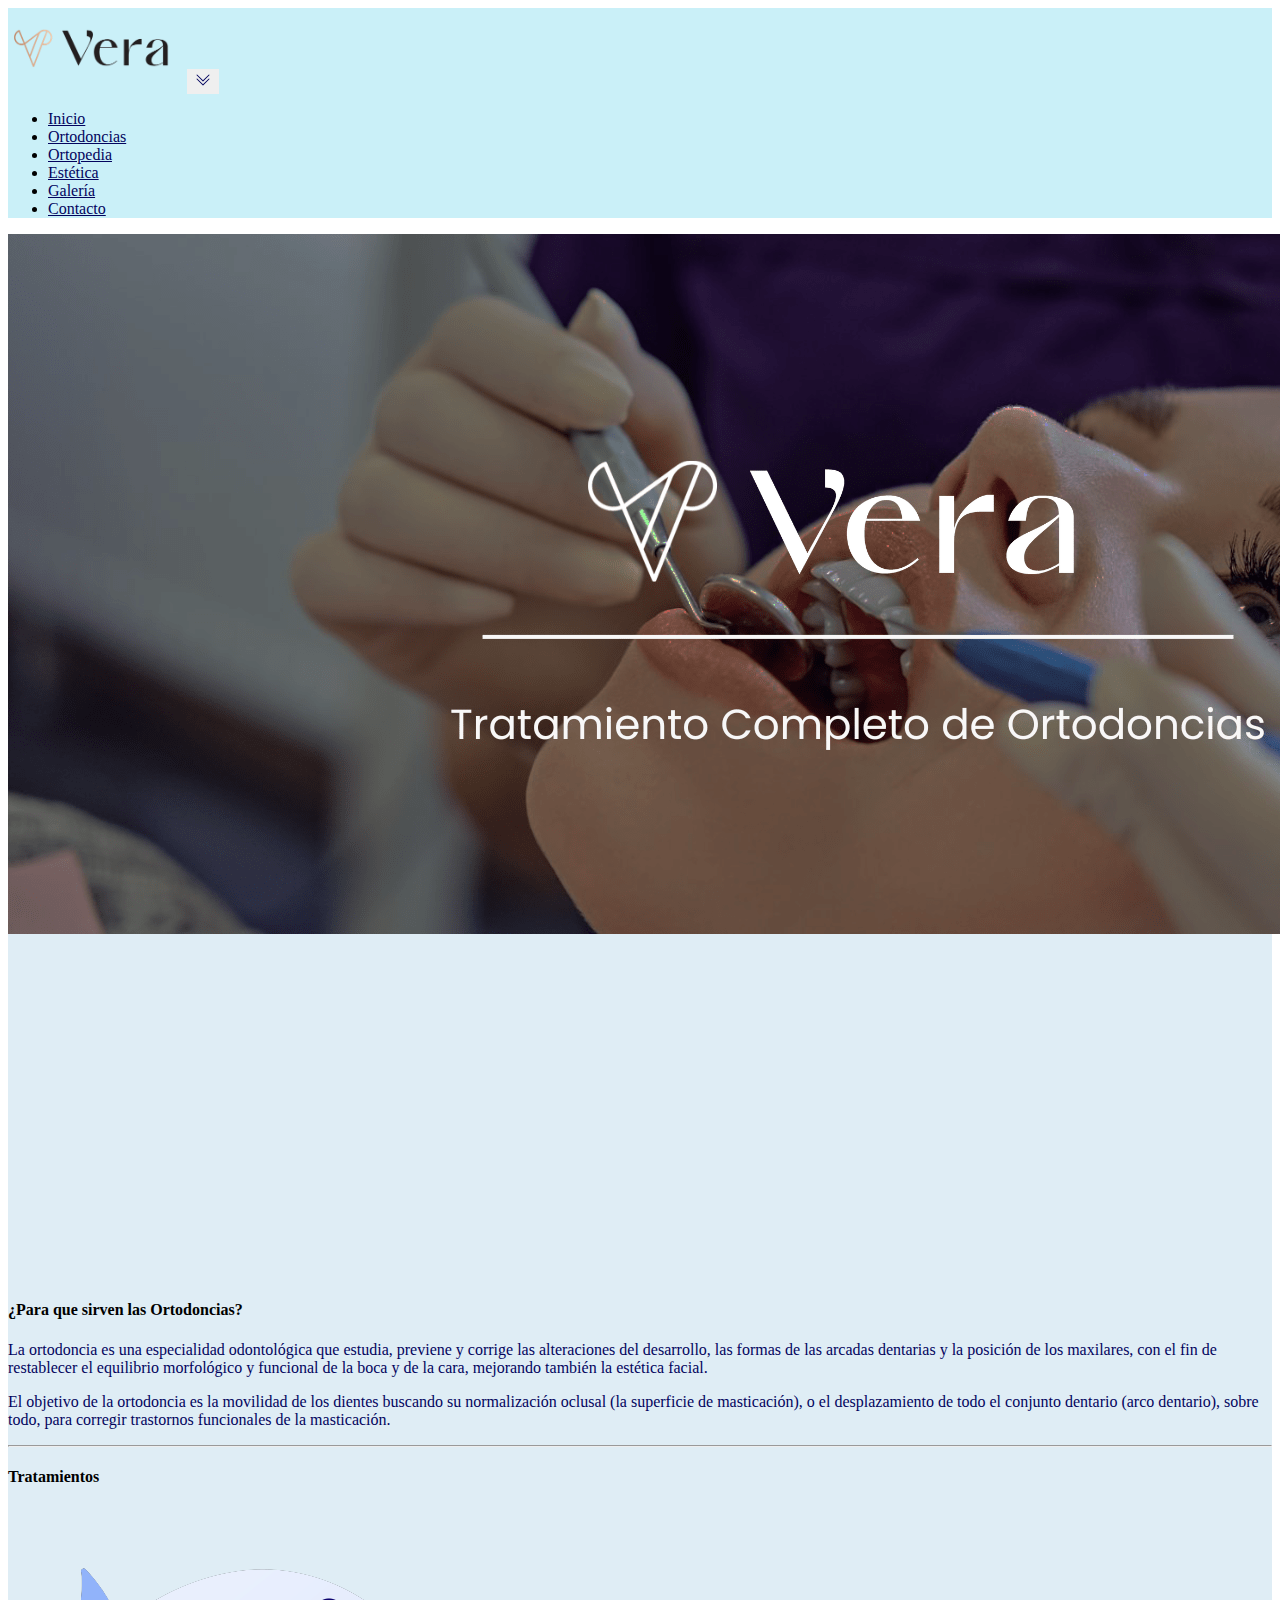
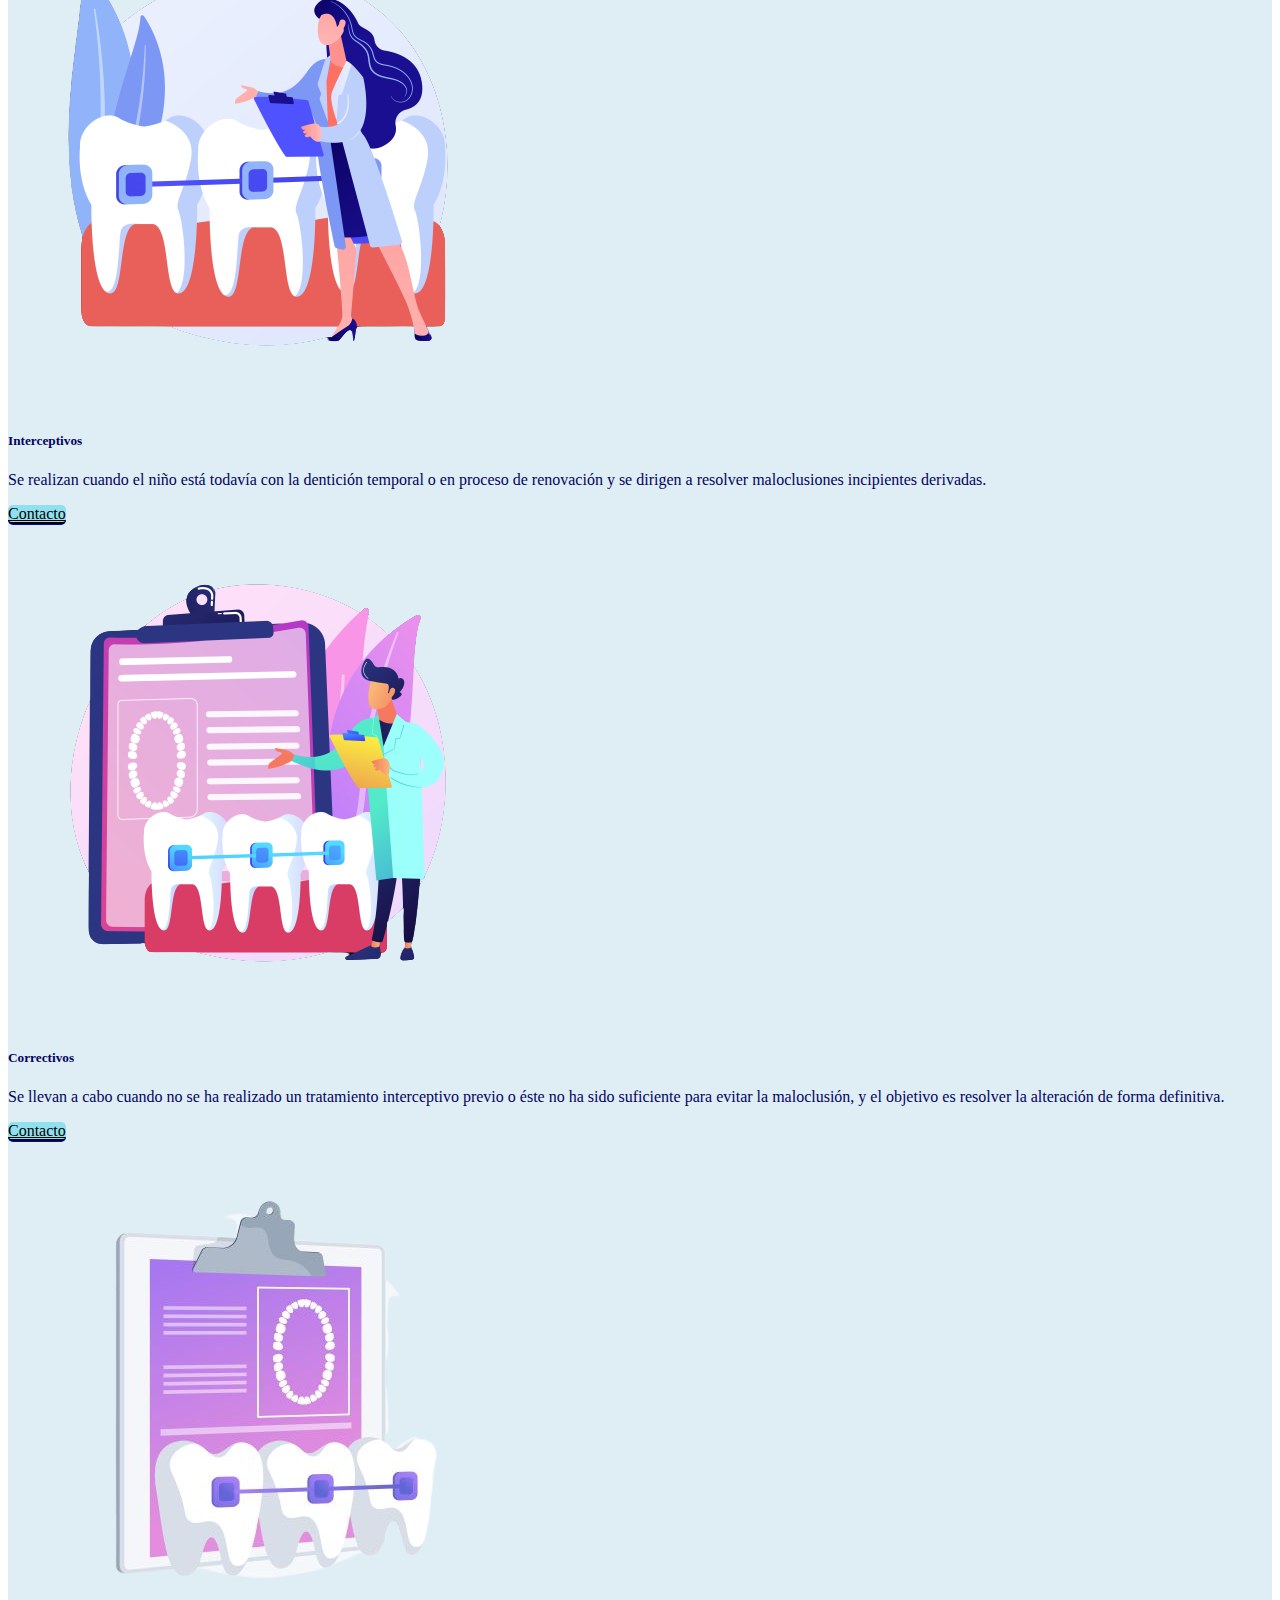
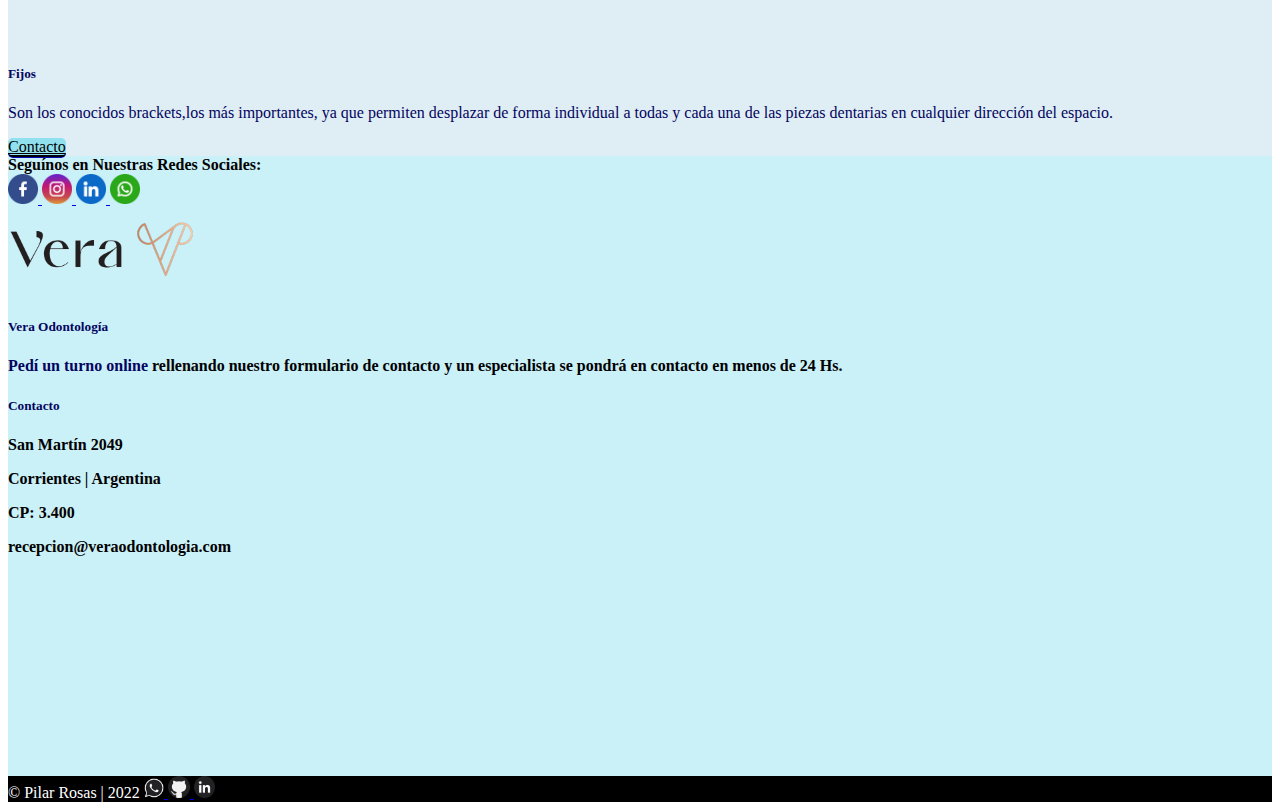
<file: ortodoncias.html>
<!DOCTYPE html>
<html lang="en">
<head>
    <meta charset="UTF-8">
    <meta http-equiv="X-UA-Compatible" content="IE=edge">
    <meta name="viewport" content="width=device-width, initial-scale=1.0">
    <meta name="keywords" content="odontologia, ortodoncias, corrientes, estetica, botox, cuotas, infantil, ortopedia">
    <meta name="description" content="Sitio web de Odontología en Corrientes Capital para todas las edades. Contamos con tratamientos completos de ortodoncias con una mínima entrega. Cambiar tu manera de sonreir de la mano de los mejores especialistas">
    <link rel="shortcut icon" href="./Imagenes/favicon.png">
    <!-- CSS only -->
    <link href="https://cdn.jsdelivr.net/npm/bootstrap@5.2.1/dist/css/bootstrap.min.css" rel="stylesheet" integrity="sha384-iYQeCzEYFbKjA/T2uDLTpkwGzCiq6soy8tYaI1GyVh/UjpbCx/TYkiZhlZB6+fzT" crossorigin="anonymous">
    <link rel="stylesheet" href="./Estilos/styles.css">
    <link rel="stylesheet" href="./albra-regular.otf">
    <title>Ortodoncias | Vera</title>
</head>
<body class="container" id="#cuerpo">
  <nav class="navbar navbar-expand-md text-center border-1 border-bottom border-light">
    <div class="container">
      <a href="./index.html"><img src="./Imagenes/LogoHeader.png" width="175px" height="80px"></a>
      <button class="navbar-toggler" type="button" data-bs-toggle="collapse" data-bs-target="#Menu" aria-controls="navbarSupportedContent" aria-expanded="false" aria-label="Toggle navigation">
        <svg xmlns="http://www.w3.org/2000/svg" width="16" height="16" fill="currentColor" class="bi bi-chevron-double-down" viewBox="0 0 16 16">
          <path fill-rule="evenodd" d="M1.646 6.646a.5.5 0 0 1 .708 0L8 12.293l5.646-5.647a.5.5 0 0 1 .708.708l-6 6a.5.5 0 0 1-.708 0l-6-6a.5.5 0 0 1 0-.708z"/>
          <path fill-rule="evenodd" d="M1.646 2.646a.5.5 0 0 1 .708 0L8 8.293l5.646-5.647a.5.5 0 0 1 .708.708l-6 6a.5.5 0 0 1-.708 0l-6-6a.5.5 0 0 1 0-.708z"/>
        </svg>
      </button>
      <div class="collapse navbar-collapse" id="Menu">
        <ul class="navbar-nav ms-auto">
            <li class="nav-item">
                <a class="nav-link" href="./index.html">Inicio</a>
              </li>
          <li class="nav-item">
            <a class="nav-link" href="./ortodoncias.html">Ortodoncias</a>
          </li>
          <li class="nav-item">
            <a class="nav-link" href="./ortopedia.html">Ortopedia</a>
          </li>
          <li class="nav-item">
            <a class="nav-link" href="./estetica.html">Estética</a>
          </li>
          <li class="nav-item">
            <a class="nav-link" href="./galeria.html">Galería</a>
          </li>
          <li class="nav-item">
            <a class="nav-link" href="./contacto.html">Contacto</a>
          </li>
        </ul>
      </div>
    </div>
  </nav> 
<main>
  <div id="carouselExampleControls" class="carousel slide" data-bs-ride="carousel">
    <div class="carousel-inner">
      <div class="carousel-item active">
        <img src="./Imagenes/SLIDERORTODONCIA.png" class="d-block w-100" alt="SliderOrtodoncias">
      </div>
    </div>
  </div>
  <div class="container">
    <section>
      <div class="row">
        <div class="col-md-6 gx-5 mb-4">
          <div class="bg-image hover-overlay ripple shadow-2-strong rounded-5" data-mdb-ripple-color="light">
            <video class="img-fluid p-3 mt-5" autoplay muted>
              <source src="./Videos/VIDEORTODONCIA.mp4" type="video/mp4" />
            </video>
          </div>
        </div>
        <div class="col-md-6 text-center gx-5 mt-5">
          <h4><strong>¿Para que sirven las Ortodoncias?</strong></h4>
          <p class="text-muted">La ortodoncia es una especialidad odontológica que estudia, previene y corrige las alteraciones del desarrollo, las formas de las arcadas dentarias y la posición de los maxilares, con el fin de restablecer el equilibrio morfológico y funcional de la boca y de la cara, mejorando también la estética facial.</p>
          <p class="text-muted">El objetivo de la ortodoncia es la movilidad de los dientes buscando su normalización oclusal (la superficie de masticación), o el desplazamiento de todo el conjunto dentario (arco dentario), sobre todo, para corregir trastornos funcionales de la masticación.</p>
        </div>
      </div>
    </section>
    <hr class="my-5"/>
    <section class="text-center">
      <h4 class="mb-5"><strong>Tratamientos</strong></h4>
      <div class="row">
        <div class="col-lg-4 col-md-12 mb-4">
          <div class="card">
            <div class="bg-image hover-overlay ripple" data-mdb-ripple-color="light">
              <img src="./Imagenes/ORTODONCIAS1.png" class="img-fluid"/>
            </div>
            <div class="card-body">
              <h5 class="card-title">Interceptivos</h5>
              <p class="card-text">Se realizan cuando el niño está todavía con la dentición temporal o en proceso de renovación y se dirigen a resolver maloclusiones incipientes derivadas.</p>
              <a href="./contacto.html" class="btn btn-primary">Contacto</a>
            </div>
          </div>
        </div>
        <div class="col-lg-4 col-md-12 mb-4">
          <div class="card">
            <div class="bg-image hover-overlay ripple" data-mdb-ripple-color="light">
              <img src="./Imagenes/ORTODONCIAS2.png" class="img-fluid"/>
            </div>
            <div class="card-body">
              <h5 class="card-title">Correctivos</h5>
              <p class="card-text">Se llevan a cabo cuando no se ha realizado un tratamiento interceptivo previo o éste no ha sido suficiente para evitar la maloclusión, y el objetivo es resolver la alteración de forma definitiva.</p>
              <a href="./contacto.html" class="btn btn-primary">Contacto</a>
            </div>
          </div>
        </div>
        <div class="col-lg-4 col-md-12 mb-4">
          <div class="card">
            <div class="bg-image hover-overlay ripple" data-mdb-ripple-color="light">
              <img src="./Imagenes/ORTODONCIAS3.png" class="img-fluid" />
            </div>
            <div class="card-body">
              <h5 class="card-title">Fijos</h5>
              <p class="card-text">Son los conocidos brackets,los más importantes, ya que permiten desplazar de forma individual a todas y cada una de las piezas dentarias en cualquier dirección del espacio.</p>
              <a href="./contacto.html" class="btn btn-primary">Contacto</a>
            </div>
          </div>
        </div>
      </div>
    </section>
</main>
<footer class="container text-center text-lg-start">
  <section class="d-flex justify-content-center justify-content-lg-between p-4 border-bottom border-dark">
    <div class="me-5 d-none d-lg-block">
      <span class="redesSociales">Seguínos en Nuestras Redes Sociales:</span>
    </div>
    <div>
      <a href="https://www.facebook.com/profile.php?id=100086163047626" class="me-4 text-reset">
        <img src="./Imagenes/facebook.png" width="30px" height="30px">
        <i class="fab fa-facebook"></i>
      </a>
      <a href="https://instagram.com/vera.esteticadental?igshid=YmMyMTA2M2Y=" class="me-4 text-reset">
          <img src="./Imagenes/instagram.png" width="30px" height="30px">
        <i class="fab fa-instagram"></i>
      </a>
      <a href="#" class="me-4 text-reset">
          <img src="./Imagenes/linkedin.png" width="30px" height="30px">
        <i class="fab fa-linkedin"></i>
      </a>
      <a href="https://wa.link/lp9svy" class="me-4 text-reset">
          <img src=".//Imagenes/whatsapp.png" width="30px" height="30px">
        <i class="fab fa-whatsapp"></i>
      </a>
    </div>
  </section>
  <section class="container border-bottom border-dark">
        <div class="text-center col-md-2 col-lg-2 col-xl-2 mx-auto p-1">
          <img class="fotoFooter" src="./Imagenes/logofooter.png" width="200px" height="85px">
        </div>
      </section>
      <section class="container">
          <div class="row">
            <div class="mt-4 col-12 col-md-12 text-center col-lg-4">
              <div>
                <h5>Vera Odontología</h5>
                <p class="mb-30 footer-desc"><a class="link-footer" href="./contacto.html">Pedí un turno online</a> rellenando nuestro formulario de contacto y un especialista se pondrá en contacto en menos de 24 Hs.</p>
              </div>
            </div>
            <div class="mt-4 col-12 col-md-12 text-center col-lg-4">
              <div class="text-center">
                <h5>Contacto</h5>
                <p class="infoC">San Martín 2049</p>
                <p class="infoC">Corrientes | Argentina</p>
                <p class="infoC">CP: 3.400</p>
                <p class="infoC">recepcion@veraodontologia.com</p>
              </div>
            </div>
            <div class="mt-4 col-12 col-md-12 text-center col-lg-4">
              <div>
                <iframe src="https://www.google.com/maps/embed?pb=!1m18!1m12!1m3!1d3539.9478394560156!2d-58.8250157!3d-27.470883199999996!2m3!1f0!2f0!3f0!3m2!1i1024!2i768!4f13.1!3m3!1m2!1s0x94456b6099649c0f%3A0xd46100d4580bc5da!2sSan%20Mart%C3%ADn%202049%2C%20W3400AQR%20Corrientes!5e0!3m2!1ses!2sar!4v1664374358939!5m2!1ses!2sar" width="325px" height="200px" style="border:0;" allowfullscreen="" loading="lazy" referrerpolicy="no-referrer-when-downgrade"></iframe>
              </div>
            </div>
          </div>
  </section>
        </footer>
        <div class="container text-center p-4">
          © Pilar Rosas | 2022
          <a href="https://wa.link/5h4bt1" class="btn btn-floating mb-2" role="button">
            <img src="./Imagenes/WAP.png" width="20px" height="20px">
            <i class="fab fa-whatsapp"></i>
          </a>
          <a href="https://github.com/pilarrosas" class="btn btn-floating mb-2" role="button">
            <img src="./Imagenes/GIT.png" width="22px" height="22px">
            <i class="fab fa-github"></i>
          </a>
          <a href="https://www.linkedin.com/in/pilarmktypublicidad/" class="btn btn-floating mb-2" role="button">
            <img src="./Imagenes/LINK.png" width="21px" height="22px">
            <i class="fab fa-linkedin"></i>
          </a>
        </div>

<!-- JavaScript Bundle with Popper -->
<script src="https://cdn.jsdelivr.net/npm/bootstrap@5.2.1/dist/js/bootstrap.bundle.min.js" integrity="sha384-u1OknCvxWvY5kfmNBILK2hRnQC3Pr17a+RTT6rIHI7NnikvbZlHgTPOOmMi466C8" crossorigin="anonymous"></script>
</body>
</html>
</file>
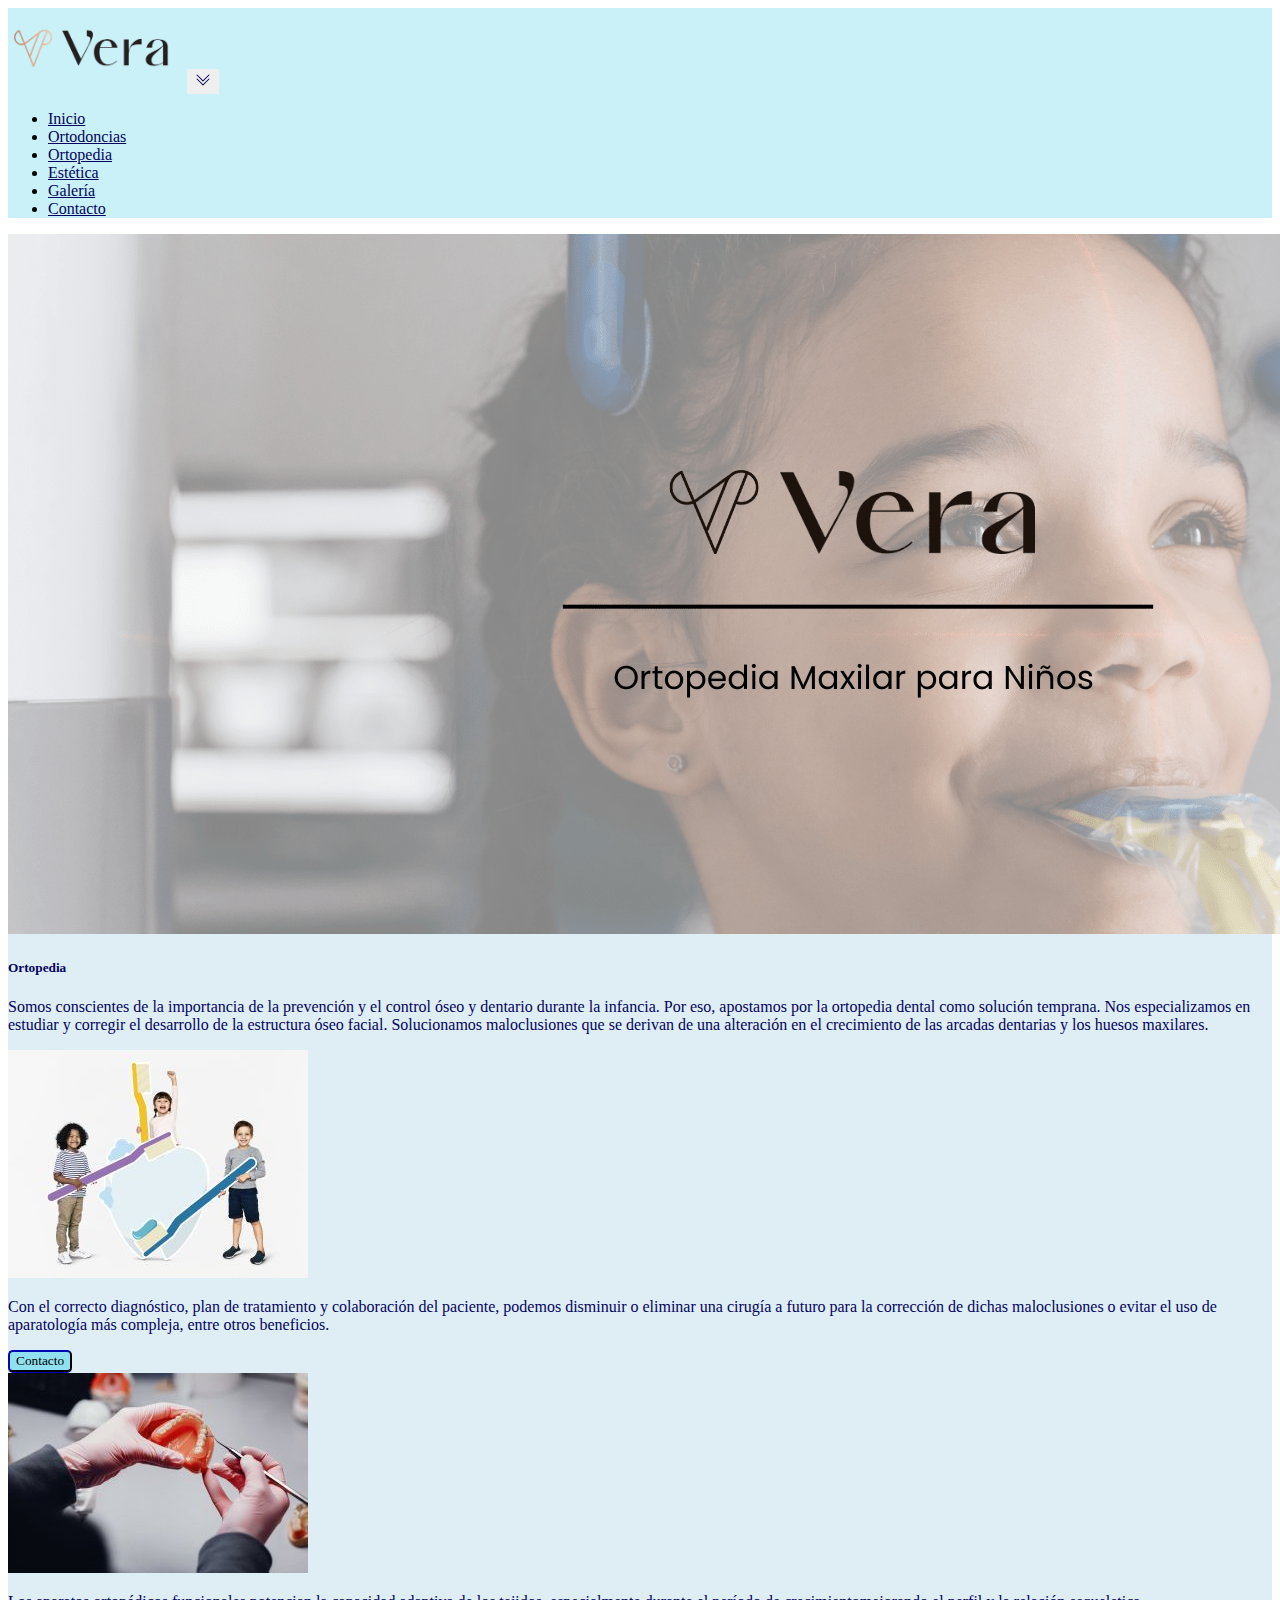
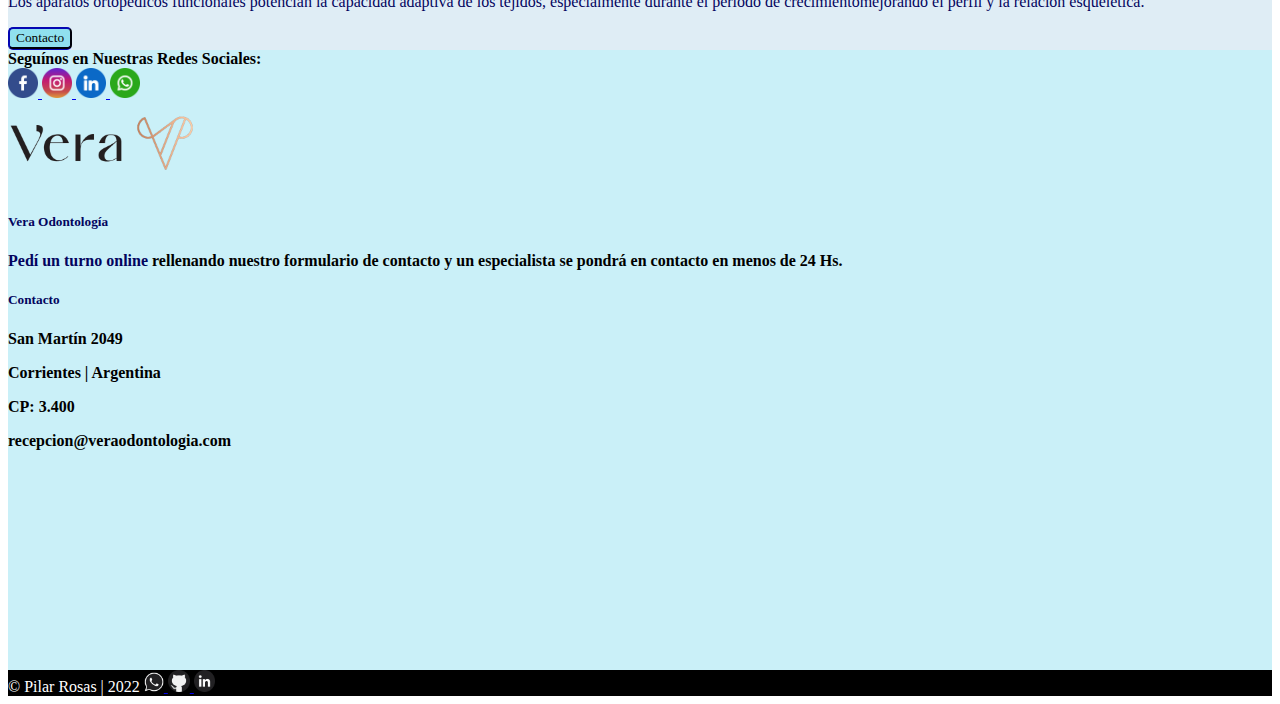
<file: ortopedia.html>
<!DOCTYPE html>
<html lang="en">
<head>
    <meta charset="UTF-8">
    <meta http-equiv="X-UA-Compatible" content="IE=edge">
    <meta name="viewport" content="width=device-width, initial-scale=1.0">
    <meta name="keywords" content="odontologia, ortodoncias, corrientes, estetica, botox, cuotas, infantil, ortopedia">
    <meta name="description" content="Sitio web de Odontología en Corrientes Capital para todas las edades, tratamientos para una correcta mordida de los niños en edad temprana. ">
    <link rel="shortcut icon" href="./Imagenes/favicon.png">
    <!-- CSS only -->
    <link href="https://cdn.jsdelivr.net/npm/bootstrap@5.2.1/dist/css/bootstrap.min.css" rel="stylesheet" integrity="sha384-iYQeCzEYFbKjA/T2uDLTpkwGzCiq6soy8tYaI1GyVh/UjpbCx/TYkiZhlZB6+fzT" crossorigin="anonymous">
    <link rel="stylesheet" href="./Estilos/styles.css">
    <link rel="stylesheet" href="./albra-regular.otf">
    <title>Ortopedia | Vera</title>
</head>
<body class="container" id="#cuerpo">
  <nav class="navbar navbar-expand-md text-center border-1 border-bottom border-light">
    <div class="container">
      <a href="./index.html"><img src="./Imagenes/LogoHeader.png" width="175px" height="80px"></a>
      <button class="navbar-toggler" type="button" data-bs-toggle="collapse" data-bs-target="#Menu" aria-controls="navbarSupportedContent" aria-expanded="false" aria-label="Toggle navigation">
        <svg xmlns="http://www.w3.org/2000/svg" width="16" height="16" fill="currentColor" class="bi bi-chevron-double-down" viewBox="0 0 16 16">
          <path fill-rule="evenodd" d="M1.646 6.646a.5.5 0 0 1 .708 0L8 12.293l5.646-5.647a.5.5 0 0 1 .708.708l-6 6a.5.5 0 0 1-.708 0l-6-6a.5.5 0 0 1 0-.708z"/>
          <path fill-rule="evenodd" d="M1.646 2.646a.5.5 0 0 1 .708 0L8 8.293l5.646-5.647a.5.5 0 0 1 .708.708l-6 6a.5.5 0 0 1-.708 0l-6-6a.5.5 0 0 1 0-.708z"/>
        </svg>
      </button>
      <div class="collapse navbar-collapse" id="Menu">
        <ul class="navbar-nav ms-auto">
            <li class="nav-item">
                <a class="nav-link" href="./index.html">Inicio</a>
              </li>
          <li class="nav-item">
            <a class="nav-link" href="./ortodoncias.html">Ortodoncias</a>
          </li>
          <li class="nav-item">
            <a class="nav-link" href="./ortopedia.html">Ortopedia</a>
          </li>
          <li class="nav-item">
            <a class="nav-link" href="./estetica.html">Estética</a>
          </li>
          <li class="nav-item">
            <a class="nav-link" href="./galeria.html">Galería</a>
          </li>
          <li class="nav-item">
            <a class="nav-link" href="./contacto.html">Contacto</a>
          </li>
        </ul>
      </div>
    </div>
  </nav> 
  <main>
    <div class="card">
      <img src="./Imagenes/SLIDERORTOPEDIA.png" class="card-img-top" alt="sliderOrtopedia">
      <div class="card-body text-center">
        <h5 class="card-title">Ortopedia</h5>
        <p class="card-text">Somos conscientes de la importancia de la prevención y el control óseo y dentario durante la infancia. Por eso, apostamos por la ortopedia dental como solución temprana. Nos especializamos en estudiar y corregir el desarrollo de la estructura óseo facial. Solucionamos maloclusiones que se derivan de una alteración en el crecimiento de las arcadas dentarias y los huesos maxilares. </p>
      </div>
      <div class="card m-3">
        <div class="row g-0">
          <div class="col-md-12 text-center col-lg-4">
          <img src="./Imagenes/ORTOPEDIAIMG1.jpg" class="img-fluid rounded" alt="imgTextoUno">
          </div>
          <div class="col-md-8 text-center p-5">
            <div class="card-body">
              <p class="card-text">Con el correcto diagnóstico, plan de tratamiento y colaboración del paciente, podemos disminuir o eliminar una cirugía a futuro para la corrección de dichas maloclusiones o evitar el uso de aparatología más compleja, entre otros beneficios.</p>
            </div>
            <button type="button" class="btn btn-primary">Contacto</button>
          </div>
        </div>
      </div>
      <div class="card m-3">
        <div class="row g-0">
          <div class="col-md-12 text-center col-lg-4">
            <img src="./Imagenes/ORTOPEDIAIMG2.jpg" class="img-fluid rounded" alt="imgTextoDos">
          </div>
          <div class="col-md-8 text-center p-5">
            <div class="card-body">
              <p class="card-text">Los aparatos ortopédicos funcionales potencian la capacidad adaptiva de los tejidos, especialmente durante el período de crecimientomejorando el perfil y la relación esqueletica.</p>
            </div>
            <button type="button" class="btn btn-primary">Contacto</button>
          </div>
        </div>
      </div>
    </div>
</main>
<footer class="container text-center text-lg-start">
  <section class="d-flex justify-content-center justify-content-lg-between p-4 border-bottom border-dark">
    <div class="me-5 d-none d-lg-block">
      <span class="redesSociales">Seguínos en Nuestras Redes Sociales:</span>
    </div>
    <div>
      <a href="https://www.facebook.com/profile.php?id=100086163047626" class="me-4 text-reset">
        <img src="./Imagenes/facebook.png" width="30px" height="30px">
        <i class="fab fa-facebook"></i>
      </a>
      <a href="https://instagram.com/vera.esteticadental?igshid=YmMyMTA2M2Y=" class="me-4 text-reset">
          <img src="./Imagenes/instagram.png" width="30px" height="30px">
        <i class="fab fa-instagram"></i>
      </a>
      <a href="#" class="me-4 text-reset">
          <img src="./Imagenes/linkedin.png" width="30px" height="30px">
        <i class="fab fa-linkedin"></i>
      </a>
      <a href="https://wa.link/lp9svy" class="me-4 text-reset">
          <img src=".//Imagenes/whatsapp.png" width="30px" height="30px">
        <i class="fab fa-whatsapp"></i>
      </a>
    </div>
  </section>
  <section class="container border-bottom border-dark">
        <div class="text-center col-md-2 col-lg-2 col-xl-2 mx-auto p-1">
          <img class="fotoFooter" src="./Imagenes/logofooter.png" width="200px" height="85px">
        </div>
      </section>
      <section class="container">
          <div class="row">
            <div class="mt-4 col-12 col-md-12 text-center col-lg-4">
              <div>
                <h5>Vera Odontología</h5>
                <p class="mb-30 footer-desc"><a class="link-footer" href="./contacto.html">Pedí un turno online</a> rellenando nuestro formulario de contacto y un especialista se pondrá en contacto en menos de 24 Hs.</p>
              </div>
            </div>
            <div class="mt-4 col-12 col-md-12 text-center col-lg-4">
              <div class="text-center">
                <h5>Contacto</h5>
                <p class="infoC">San Martín 2049</p>
                <p class="infoC">Corrientes | Argentina</p>
                <p class="infoC">CP: 3.400</p>
                <p class="infoC">recepcion@veraodontologia.com</p>
              </div>
            </div>
            <div class="mt-4 col-12 col-md-12 text-center col-lg-4">
              <div>
                <iframe src="https://www.google.com/maps/embed?pb=!1m18!1m12!1m3!1d3539.9478394560156!2d-58.8250157!3d-27.470883199999996!2m3!1f0!2f0!3f0!3m2!1i1024!2i768!4f13.1!3m3!1m2!1s0x94456b6099649c0f%3A0xd46100d4580bc5da!2sSan%20Mart%C3%ADn%202049%2C%20W3400AQR%20Corrientes!5e0!3m2!1ses!2sar!4v1664374358939!5m2!1ses!2sar" width="325px" height="200px" style="border:0;" allowfullscreen="" loading="lazy" referrerpolicy="no-referrer-when-downgrade"></iframe>
              </div>
            </div>
          </div>
  </section>
        </footer>
        <div class="container text-center p-4">
          © Pilar Rosas | 2022
          <a href="https://wa.link/5h4bt1" class="btn btn-floating mb-2" role="button">
            <img src="./Imagenes/WAP.png" width="20px" height="20px">
            <i class="fab fa-whatsapp"></i>
          </a>
          <a href="https://github.com/pilarrosas" class="btn btn-floating mb-2" role="button">
            <img src="./Imagenes/GIT.png" width="22px" height="22px">
            <i class="fab fa-github"></i>
          </a>
          <a href="https://www.linkedin.com/in/pilarmktypublicidad/" class="btn btn-floating mb-2" role="button">
            <img src="./Imagenes/LINK.png" width="21px" height="22px">
            <i class="fab fa-linkedin"></i>
          </a>
        </div>


<!-- JavaScript Bundle with Popper -->
<script src="https://cdn.jsdelivr.net/npm/bootstrap@5.2.1/dist/js/bootstrap.bundle.min.js" integrity="sha384-u1OknCvxWvY5kfmNBILK2hRnQC3Pr17a+RTT6rIHI7NnikvbZlHgTPOOmMi466C8" crossorigin="anonymous"></script>
</body>
</html>
</file>
<file: Estilos/styles.css>
.navbar-toggler {
  color: #03045e;
  border-color: transparent;
}

#cuerpo {
  background-color: #fff;
}

.navbar.navbar-expand-md.text-center.border-1.border-bottom.border-light {
  background-color: #caf0f8;
}

.nav-link {
  font-family: albra;
  color: #03045e;
}
.nav-link:hover {
  color: #90e0ef;
  transition: all 0.5s;
}

main {
  background-color: #dfedf5;
}
main p {
  font-family: albra;
  color: #03045e;
}

h2 {
  font-family: albra;
  color: #03045e;
  font-weight: bold;
}

.card-title.text-center {
  font-family: albra;
  color: #03045e;
  font-weight: bold;
}

.card-img-top.m-auto:hover {
  transform: scale(1.3);
}

.container.text-center.text-lg-start {
  background-color: #caf0f8;
}

.card {
  background-color: transparent;
  border: 0px;
}

.btn.btn-primary {
  border-radius: 5px;
  border-bottom: groove;
  border-color: #03045e;
  background-color: #90e0ef;
  font-family: albra;
  color: #000000;
}
.btn.btn-primary:hover {
  background-color: #03045e;
  border-color: #90e0ef;
  color: #fff;
  transform: scale(1.1);
}

h4 {
  font-family: albra;
  color: #000000;
}

.form-select {
  font-family: albra;
}

.form-label {
  font-family: albra;
}

.form-check-label {
  color: #000000;
  font-weight: normal;
  margin-left: 5px;
}

.botonForm {
  border-radius: 5px;
  border-bottom: groove;
  border-color: #03045e;
  background-color: #90e0ef;
  font-family: albra;
  color: #000000;
}
.botonForm:hover {
  background-color: #03045e;
  border-color: #90e0ef;
  color: #fff;
  transform: scale(1.1);
}

.redesSociales {
  font-family: albra;
  color: #000000;
  font-weight: bold;
}

.fotoFooter:hover {
  transform: scale(1.3);
  transition: all 0.5s;
}

h5 {
  font-family: albra;
  color: #03045e;
  font-weight: bold;
}

.mb-30.footer-desc {
  font-family: albra;
  color: #000000;
  font-weight: bold;
}

.link-footer {
  text-decoration: none;
  color: #03045e;
}
.link-footer:hover {
  font-size: 17px;
}

.infoC {
  color: #000000;
  font-family: albra;
  font-weight: bold;
}

.accordion-header {
  color: #000000;
}

.container.text-center.p-4 {
  background-color: #000000;
  color: #fff;
}/*# sourceMappingURL=styles.css.map */
</file>
